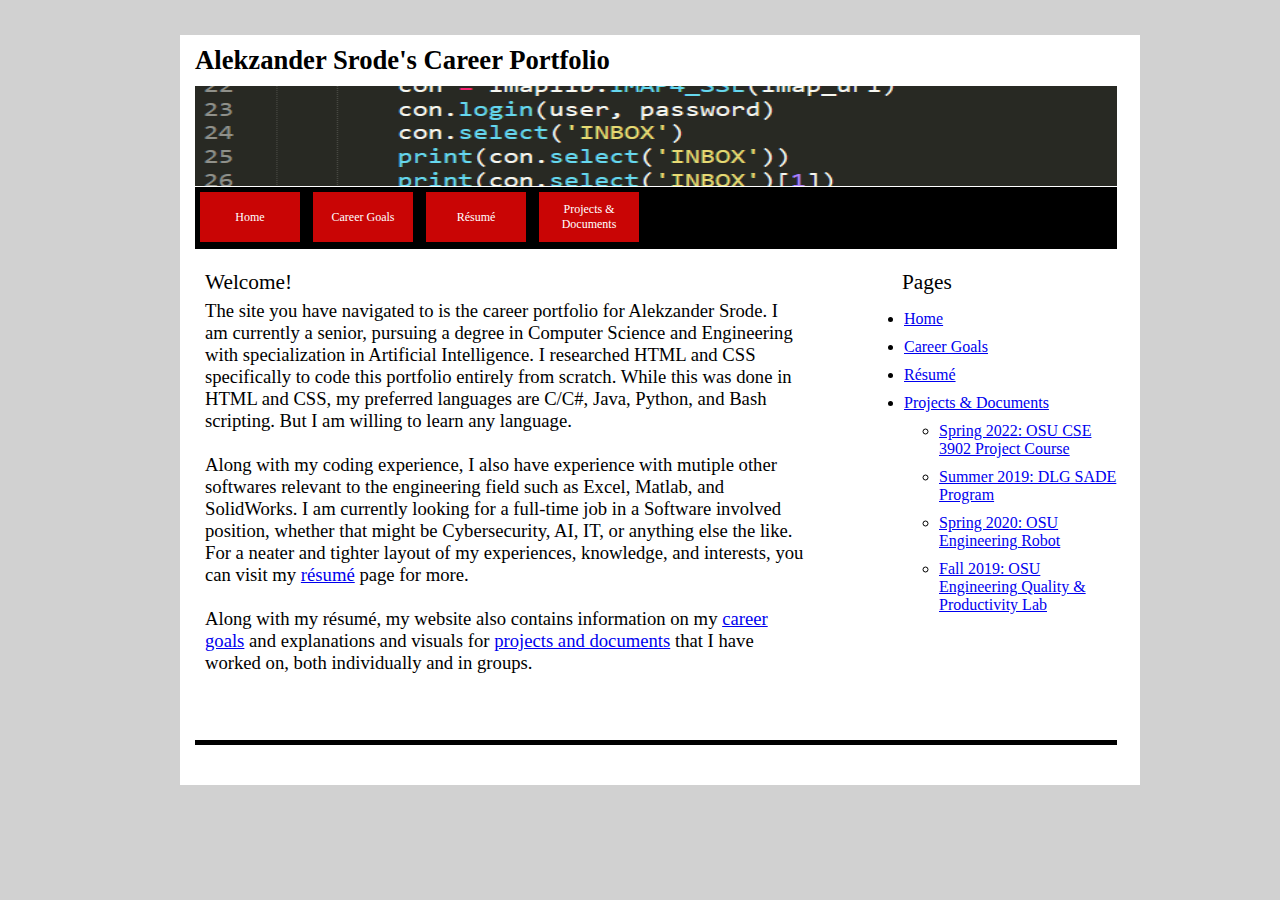
<file: index.html>
<!DOCTYPE html>
<html class="home">
	<head>
		<title>Alekzander Srode's Career Portfolio</title>
		<link rel="stylesheet" href="style.css" type="text/css">
	</head>
	<body class="main">
		<div class="squareMain">
			<div class="headingMain">
				<span class="title1">Alekzander Srode's Career Portfolio</span>
				<img src="images/codeHeader.png" width="100%" height="100" margin-bottom="0" position="inline-block">
				<div class="buttonBar">
					<div class="dropdown">
						<a href="index.html">
							<button class="dropbtn">Home</button>
						</a>
					</div>
					<div class="dropdown">
						<a href="career goals.html">
							<button class="dropbtn">Career Goals</button>
						</a>
					</div>
					<div class="dropdown">
						<a href="resume.html">
							<button class="dropbtn">Résumé</button>
						</a>
					</div>
					<div class="dropdown">
						<a href="projects and documents.html">
							<button class="dropbtn">Projects & Documents</button>
						</a>
						<div class="dropdown-content">
							<a href="project 4.html">Spring 2022: OSU CSE 3902 Project Course</a>
							<a href="project 1.html">Summer 2019: DLG SADE Program</a>
							<a href="project 2.html">Spring 2020: OSU Engineering Robot</a>
							<a href="project 3.html">Fall 2019: OSU Engineering Quality & Productivity Lab</a>
						</div>
					</div>
				</div>
				<div class="headerLeft">
					<span class="header1">
						Welcome!
					</span>
				</div>
				<div class="bodyLeft">
					<p class="bodyTextLeft">
						The site you have navigated to is the career portfolio for Alekzander Srode.
						I am currently a senior, pursuing a degree in Computer Science and Engineering with specialization in Artificial Intelligence.
						I researched HTML and CSS specifically to code this portfolio entirely from scratch.
						While this was done in HTML and CSS, my preferred languages are C/C#, Java, Python, and Bash scripting. But I am willing to learn any language.
						<br>
						<br>
						Along with my coding experience, I also have experience with mutiple other softwares relevant to the engineering field such as Excel, Matlab, and SolidWorks.
						I am currently looking for a full-time job in a Software involved position, whether that might be Cybersecurity, AI, IT, or anything else the like.
						For a neater and tighter layout of my experiences, knowledge, and interests, you can visit my <a href="resume.html">résumé</a> page for more.
						<br>
						<br>
						Along with my résumé, my website also contains information on my <a href="career goals.html">career goals</a> and explanations and visuals for <a href="projects and documents.html">projects and documents</a> that I have worked on, both individually and in groups.
					</p>
				</div>
				<div class="headerRight">
					<span class="header1">
						Pages
					</span>
				</div>
				<div class="bodyRight">
					<span class="bodyTextRight">
						<ul>
							<li><a href="index.html">Home</a></li>
							<li><a href="career goals.html">Career Goals</a></li>
							<li><a href="resume.html">Résumé</a></li>
							<li><a href="projects and documents.html">Projects & Documents</a>
								<ul class="second">
									<li><a href="project 4.html">Spring 2022: OSU CSE 3902 Project Course</a></li>
									<li><a href="project 1.html">Summer 2019: DLG SADE Program</a></li>
									<li><a href="project 2.html">Spring 2020: OSU Engineering Robot</a></li>
									<li><a href="project 3.html">Fall 2019: OSU Engineering Quality & Productivity Lab</a></li>
								</ul>
							</li>
						</ul>
					</span>
				</div>
				<div class="footerSplit">
				</div>
			</div>
		</div>
	</body>
</html>
</file>
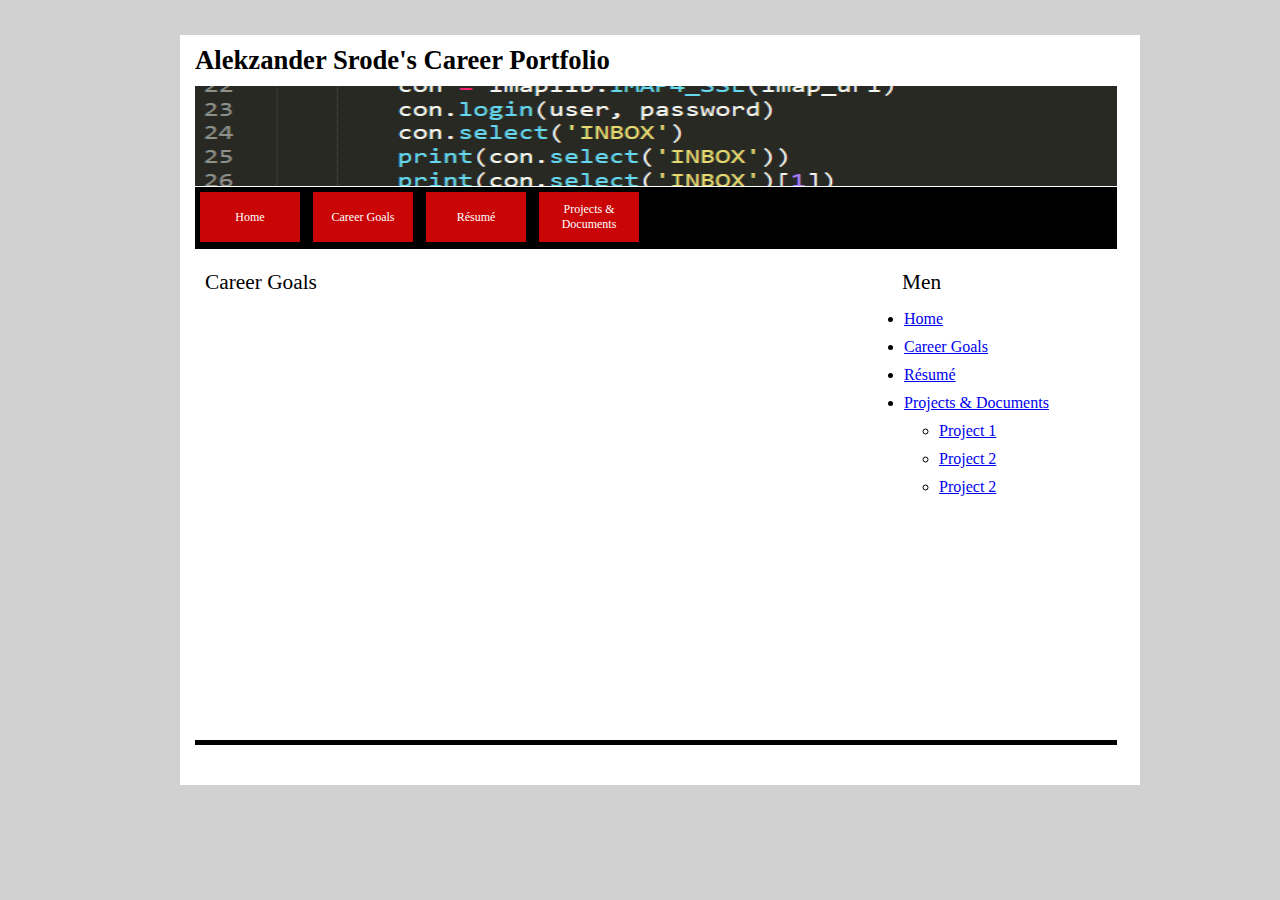
<file: career goals.htm>
<!DOCTYPE html>
<html class="home">
	<head>
		<title>Alekzander Srode's Career Portfolio</title>
		<link rel="stylesheet" href="style.css" type="text/css">
	</head>
	<body class="main">
		<div class="squareMain">
			<div class="headingMain">
				<span class="title1">Alekzander Srode's Career Portfolio</span>
				<img src="images/codeHeader.png" width="100%" height="100" margin-bottom="0" position="inline-block">
				<div class="buttonBar">
					<div class="dropdown">
						<a href="home.htm">
							<button class="dropbtn">Home</button>
						</a>
					</div>
					<div class="dropdown">
						<a href="career goals.htm">
							<button class="dropbtn">Career Goals</button>
						</a>
					</div>
					<div class="dropdown">
						<a href="resume.htm">
							<button class="dropbtn">Résumé</button>
						</a>
					</div>
					<div class="dropdown">
						<a href="projects and documents.htm">
							<button class="dropbtn">Projects & Documents</button>
						</a>
						<div class="dropdown-content">
							<a href="project 1.htm">Link 1</a>
							<a href="project 2.htm">Link 2</a>
							<a href="project 3.htm">Link 3</a>
						</div>
					</div>
				</div>
				<div class="headerLeft">
					<span class="header1">
						Career Goals
					</span>
				</div>
				<div class="bodyLeft">
					<p class="bodyTextLeft">
						
					</p>
				</div>
				<div class="headerRight">
					<span class="header1">
						Men
					</span>
				</div>
				<div class="bodyRight">
					<span class="bodyTextRight">
						<ul>
							<li><a href="home.htm">Home</a></li>
							<li><a href="career goals.htm">Career Goals</a></li>
							<li><a href="resume.htm">Résumé</a></li>
							<li><a href="projects and documents.htm">Projects & Documents</a>
								<ul class="second">
									<li><a href="project 1.htm">Project 1</a></li>
									<li><a href="project 2.htm">Project 2</a></li>
									<li><a href="project 2.htm">Project 2</a></li>
								</ul>
							</li>
						<ul>
					</span>
				</div>
				<div class="footerSplit">
				</div>
			</div>
		</div>
	</body>
</html>
</file>
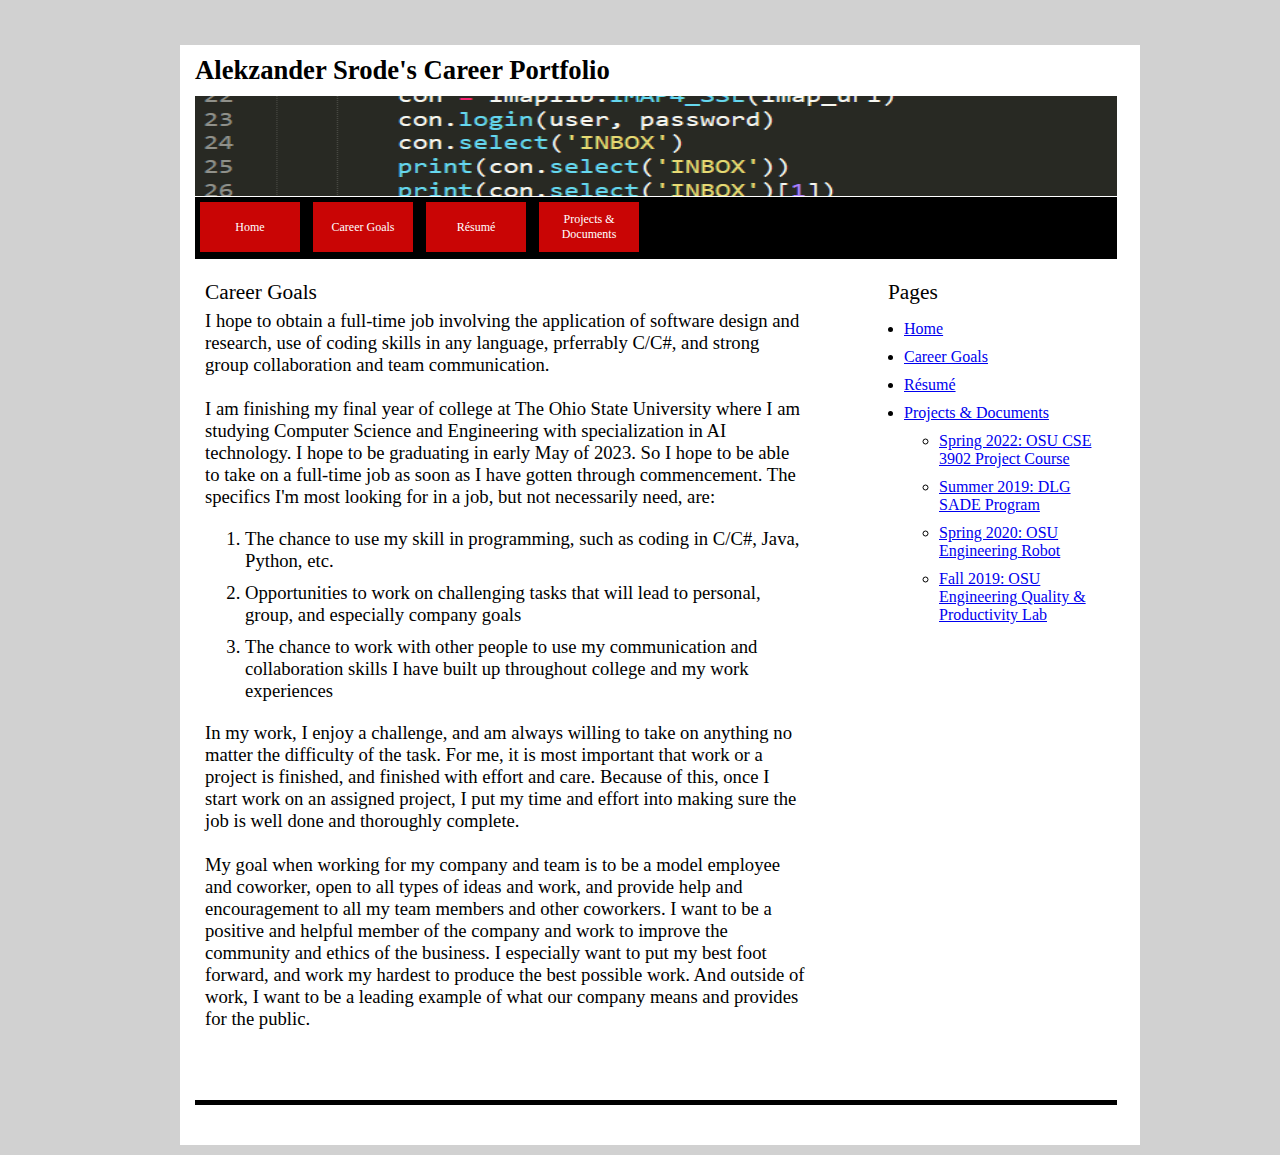
<file: career goals.html>
<!DOCTYPE html>
<html class="home">
	<head>
		<title>Alekzander Srode's Career Portfolio</title>
		<link rel="stylesheet" href="styleCareerGoals.css" type="text/css">
	</head>
	<body class="main">
		<div class="squareMain">
			<div class="headingMain">
				<span class="title1">Alekzander Srode's Career Portfolio</span>
				<img src="images/codeHeader.png" width="100%" height="100" margin-bottom="0" position="inline-block">
				<div class="buttonBar">
					<div class="dropdown">
						<a href="index.html">
							<button class="dropbtn">Home</button>
						</a>
					</div>
					<div class="dropdown">
						<a href="career goals.html">
							<button class="dropbtn">Career Goals</button>
						</a>
					</div>
					<div class="dropdown">
						<a href="resume.html">
							<button class="dropbtn">Résumé</button>
						</a>
					</div>
					<div class="dropdown">
						<a href="projects and documents.html">
							<button class="dropbtn">Projects & Documents</button>
						</a>
						<div class="dropdown-content">
							<a href="project 4.html">Spring 2022: OSU CSE 3902 Project Course</a>
							<a href="project 1.html">Summer 2019: DLG SADE Program</a>
							<a href="project 2.html">Spring 2020: OSU Engineering Robot</a>
							<a href="project 3.html">Fall 2019: OSU Engineering Quality & Productivity Lab</a>
						</div>
					</div>
				</div>
				<div class="headerLeft">
					<span class="header1">
						Career Goals
					</span>
				</div>
				<div class="bodyLeft">
					<span class="bodyTextLeft">
						I hope to obtain a full-time job involving the application of software design and research, use of coding skills in any language, prferrably C/C#,
						and strong group collaboration and team communication.
						<br>
						<br>
						I am finishing my final year of college at The Ohio State University where I am studying Computer Science and Engineering with specialization in AI technology.
						I hope to be graduating in early May of 2023. So I hope to be able to take on a full-time job as soon as I have gotten through commencement. 
						The specifics I'm most looking for in a job, but not necessarily need, are:
						<ol type="1">
							<li>The chance to use my skill in programming, such as coding in C/C#, Java, Python, etc.</li>
							<li>Opportunities to work on challenging tasks that will lead to personal, group, and especially company goals</li>
							<li>The chance to work with other people to use my communication and collaboration skills I have built up throughout college and my work experiences</li>
						</ol>
						In my work, I enjoy a challenge, and am always willing to take on anything no matter the difficulty of the task.
						For me, it is most important that work or a project is finished, and finished with effort and care. Because of this,
						once I start work on an assigned project, I put my time and effort into making sure the job is well done and thoroughly complete.
						<br>
						<br>
						My goal when working for my company and team is to be a model employee and coworker, open to all types of ideas and work, and provide help and encouragement to all my team members and other coworkers.
						I want to be a positive and helpful member of the company and work to improve the community and ethics of the business. I especially want to put my best foot forward,
						and work my hardest to produce the best possible work. And outside of work, I want to be a leading example of what our company means
						and provides for the public.
					</span>
				</div>
				<div class="headerRight">
					<span class="header1">
						Pages
					</span>
				</div>
				<div class="bodyRight">
					<span class="bodyTextRight">
						<ul>
							<li><a href="index.html">Home</a></li>
							<li><a href="career goals.html">Career Goals</a></li>
							<li><a href="resume.html">Résumé</a></li>
							<li><a href="projects and documents.html">Projects & Documents</a>
								<ul class="second">
									<li><a href="project 4.html">Spring 2022: OSU CSE 3902 Project Course</a></li>
									<li><a href="project 1.html">Summer 2019: DLG SADE Program</a></li>
									<li><a href="project 2.html">Spring 2020: OSU Engineering Robot</a></li>
									<li><a href="project 3.html">Fall 2019: OSU Engineering Quality & Productivity Lab</a></li>
								</ul>
							</li>
						<ul>
					</span>
				</div>
				<div class="footerSplit">
				</div>
			</div>
		</div>
	</body>
</html>
</file>
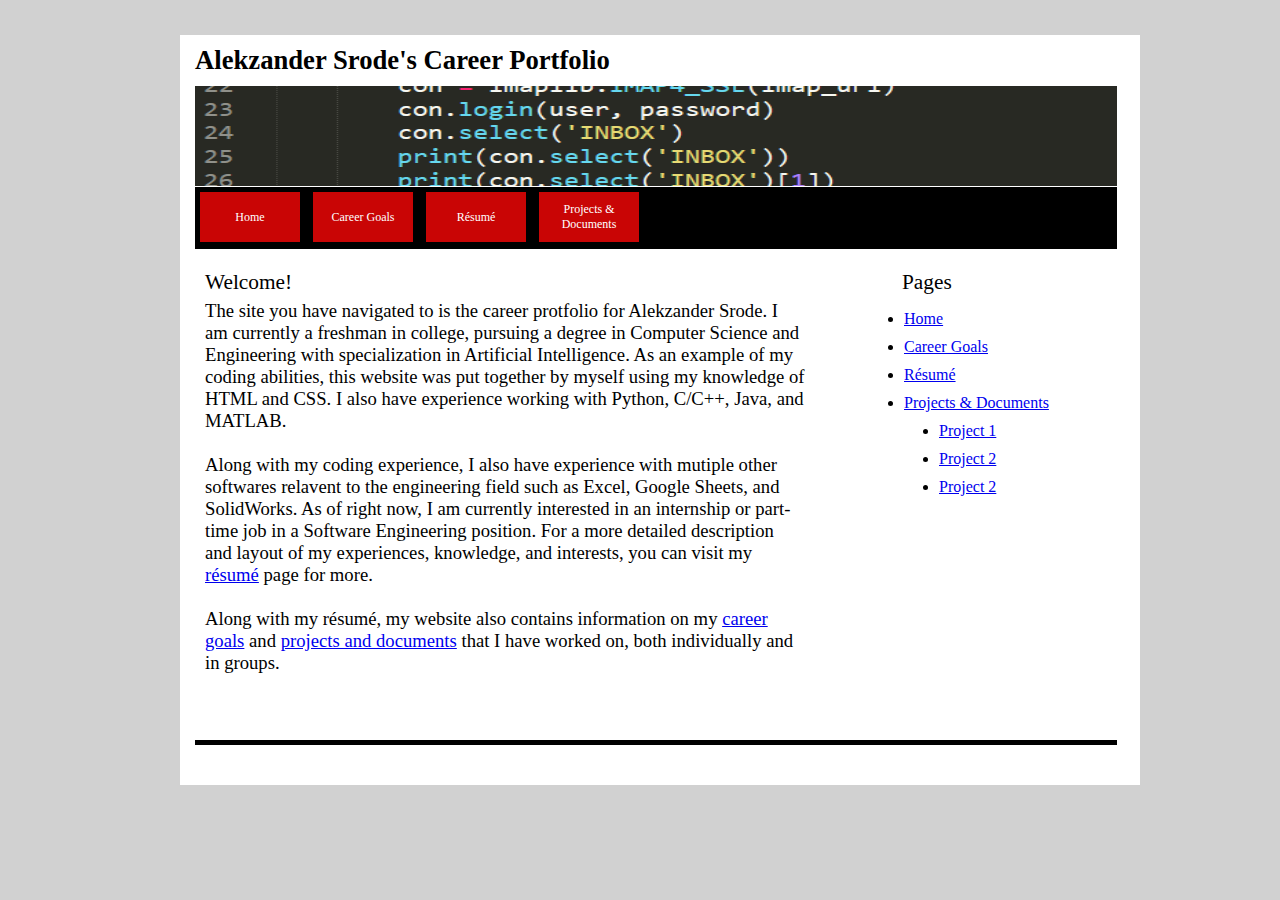
<file: home.htm>
<!DOCTYPE html>
<html class="home">
	<head>
		<title>Alekzander Srode's Career Portfolio</title>
		<link rel="stylesheet" href="style.css" type="text/css">
	</head>
	<body class="main">
		<div class="squareMain">
			<div class="headingMain">
				<span class="title1">Alekzander Srode's Career Portfolio</span>
				<img src="images/codeHeader.png" width="100%" height="100" margin-bottom="0" position="inline-block">
				<div class="buttonBar">
					<div class="dropdown">
						<a href="home.htm">
							<button class="dropbtn">Home</button>
						</a>
					</div>
					<div class="dropdown">
						<a href="career goals.htm">
							<button class="dropbtn">Career Goals</button>
						</a>
					</div>
					<div class="dropdown">
						<a href="resume.htm">
							<button class="dropbtn">Résumé</button>
						</a>
					</div>
					<div class="dropdown">
						<a href="projects and documents.htm">
							<button class="dropbtn">Projects & Documents</button>
						</a>
						<div class="dropdown-content">
							<a href="project 1.htm">Link 1</a>
							<a href="project 2.htm">Link 2</a>
							<a href="project 3.htm">Link 3</a>
						</div>
					</div>
				</div>
				<div class="headerLeft">
					<span class="header1">
						Welcome!
					</span>
				</div>
				<div class="bodyLeft">
					<p class="bodyTextLeft">
						The site you have navigated to is the career protfolio for Alekzander Srode.
						I am currently a freshman in college, pursuing a degree in Computer Science and Engineering with specialization in Artificial Intelligence.
						As an example of my coding abilities, this website was put together by myself using my knowledge of HTML and CSS.
						I also have experience working with Python, C/C++, Java, and MATLAB.
						<br>
						<br>
						Along with my coding experience, I also have experience with mutiple other softwares relavent to the engineering field such as Excel, Google Sheets, and SolidWorks.
						As of right now, I am currently interested in an internship or part-time job in a Software Engineering position.
						For a more detailed description and layout of my experiences, knowledge, and interests, you can visit my <a href="resume.htm">résumé</a> page for more.
						<br>
						<br>
						Along with my résumé, my website also contains information on my <a href="career goals.htm">career goals</a> and <a href="projects and documents.htm">projects and documents</a> that I have worked on, both individually and in groups.
					</p>
				</div>
				<div class="headerRight">
					<span class="header1">
						Pages
					</span>
				</div>
				<div class="bodyRight">
					<span class="bodyTextRight"
						<ul>
							<li><a href="home.htm">Home</a></li>
							<li><a href="career goals.htm">Career Goals</a></li>
							<li><a href="resume.htm">Résumé</a></li>
							<li><a href="projects and documents.htm">Projects & Documents</a>
								<ul class="second">
									<li><a href="project 1.htm">Project 1</a></li>
									<li><a href="project 2.htm">Project 2</a></li>
									<li><a href="project 2.htm">Project 2</a></li>
								</ul>
							</li>
						</ul>
					</span>
				</div>
				<div class="footerSplit">
				</div>
			</div>
		</div>
	</body>
</html>
</file>
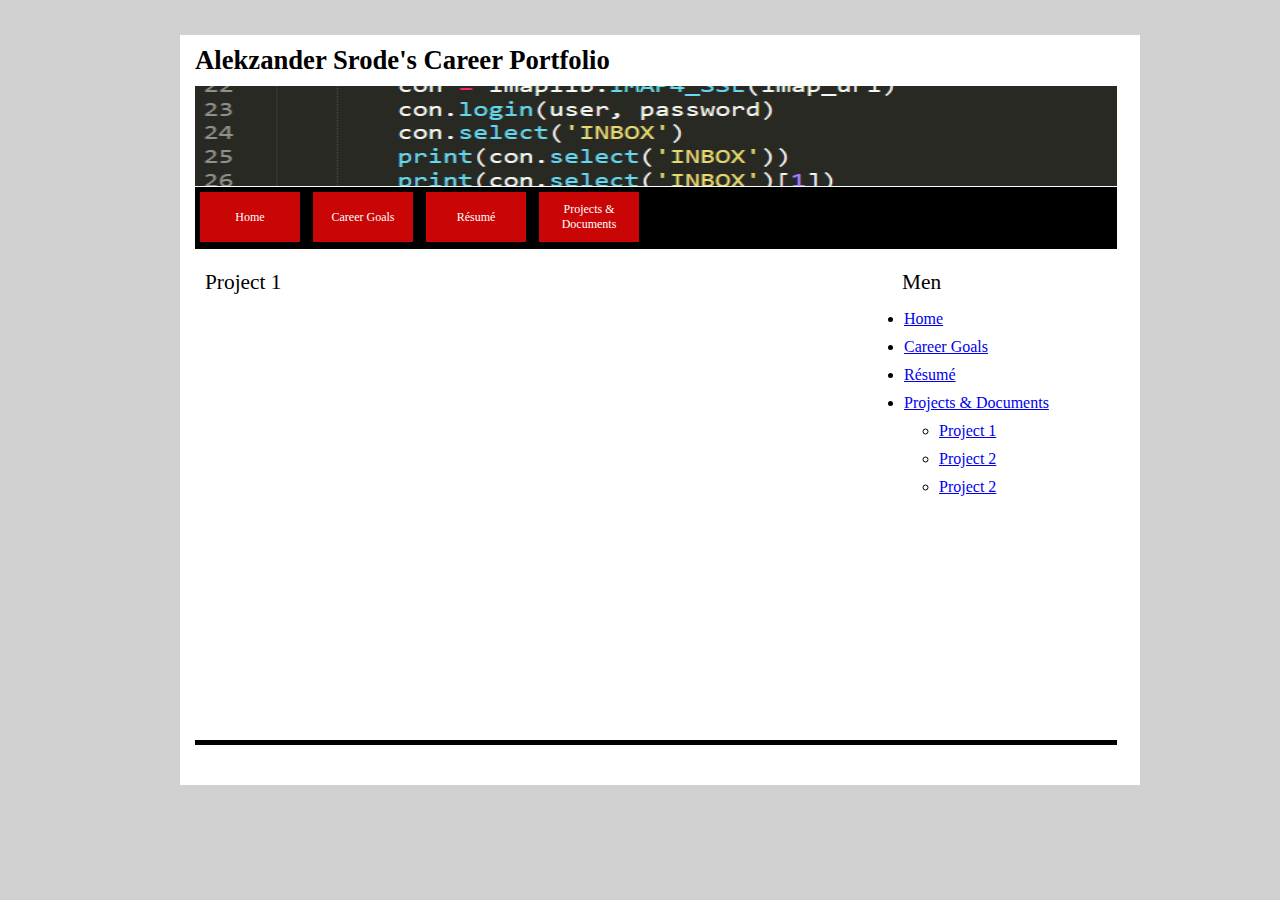
<file: project 1.htm>
<!DOCTYPE html>
<html class="home">
	<head>
		<title>Alekzander Srode's Career Portfolio</title>
		<link rel="stylesheet" href="style.css" type="text/css">
	</head>
	<body class="main">
		<div class="squareMain">
			<div class="headingMain">
				<span class="title1">Alekzander Srode's Career Portfolio</span>
				<img src="images/codeHeader.png" width="100%" height="100" margin-bottom="0" position="inline-block">
				<div class="buttonBar">
					<div class="dropdown">
						<a href="home.htm">
							<button class="dropbtn">Home</button>
						</a>
					</div>
					<div class="dropdown">
						<a href="career goals.htm">
							<button class="dropbtn">Career Goals</button>
						</a>
					</div>
					<div class="dropdown">
						<a href="resume.htm">
							<button class="dropbtn">Résumé</button>
						</a>
					</div>
					<div class="dropdown">
						<a href="projects and documents.htm">
							<button class="dropbtn">Projects & Documents</button>
						</a>
						<div class="dropdown-content">
							<a href="project 1.htm">Link 1</a>
							<a href="project 2.htm">Link 2</a>
							<a href="project 3.htm">Link 3</a>
						</div>
					</div>
				</div>
				<div class="headerLeft">
					<span class="header1">
						Project 1
					</span>
				</div>
				<div class="bodyLeft">
					<p class="bodyTextLeft">
						
					</p>
				</div>
				<div class="headerRight">
					<span class="header1">
						Men
					</span>
				</div>
				<div class="bodyRight">
					<span class="bodyTextRight">
						<ul>
							<li><a href="home.htm">Home</a></li>
							<li><a href="career goals.htm">Career Goals</a></li>
							<li><a href="resume.htm">Résumé</a></li>
							<li><a href="projects and documents.htm">Projects & Documents</a>
								<ul class="second">
									<li><a href="project 1.htm">Project 1</a></li>
									<li><a href="project 2.htm">Project 2</a></li>
									<li><a href="project 2.htm">Project 2</a></li>
								</ul>
							</li>
						<ul>
					</span>
				</div>
				<div class="footerSplit">
				</div>
			</div>
		</div>
	</body>
</html>
</file>
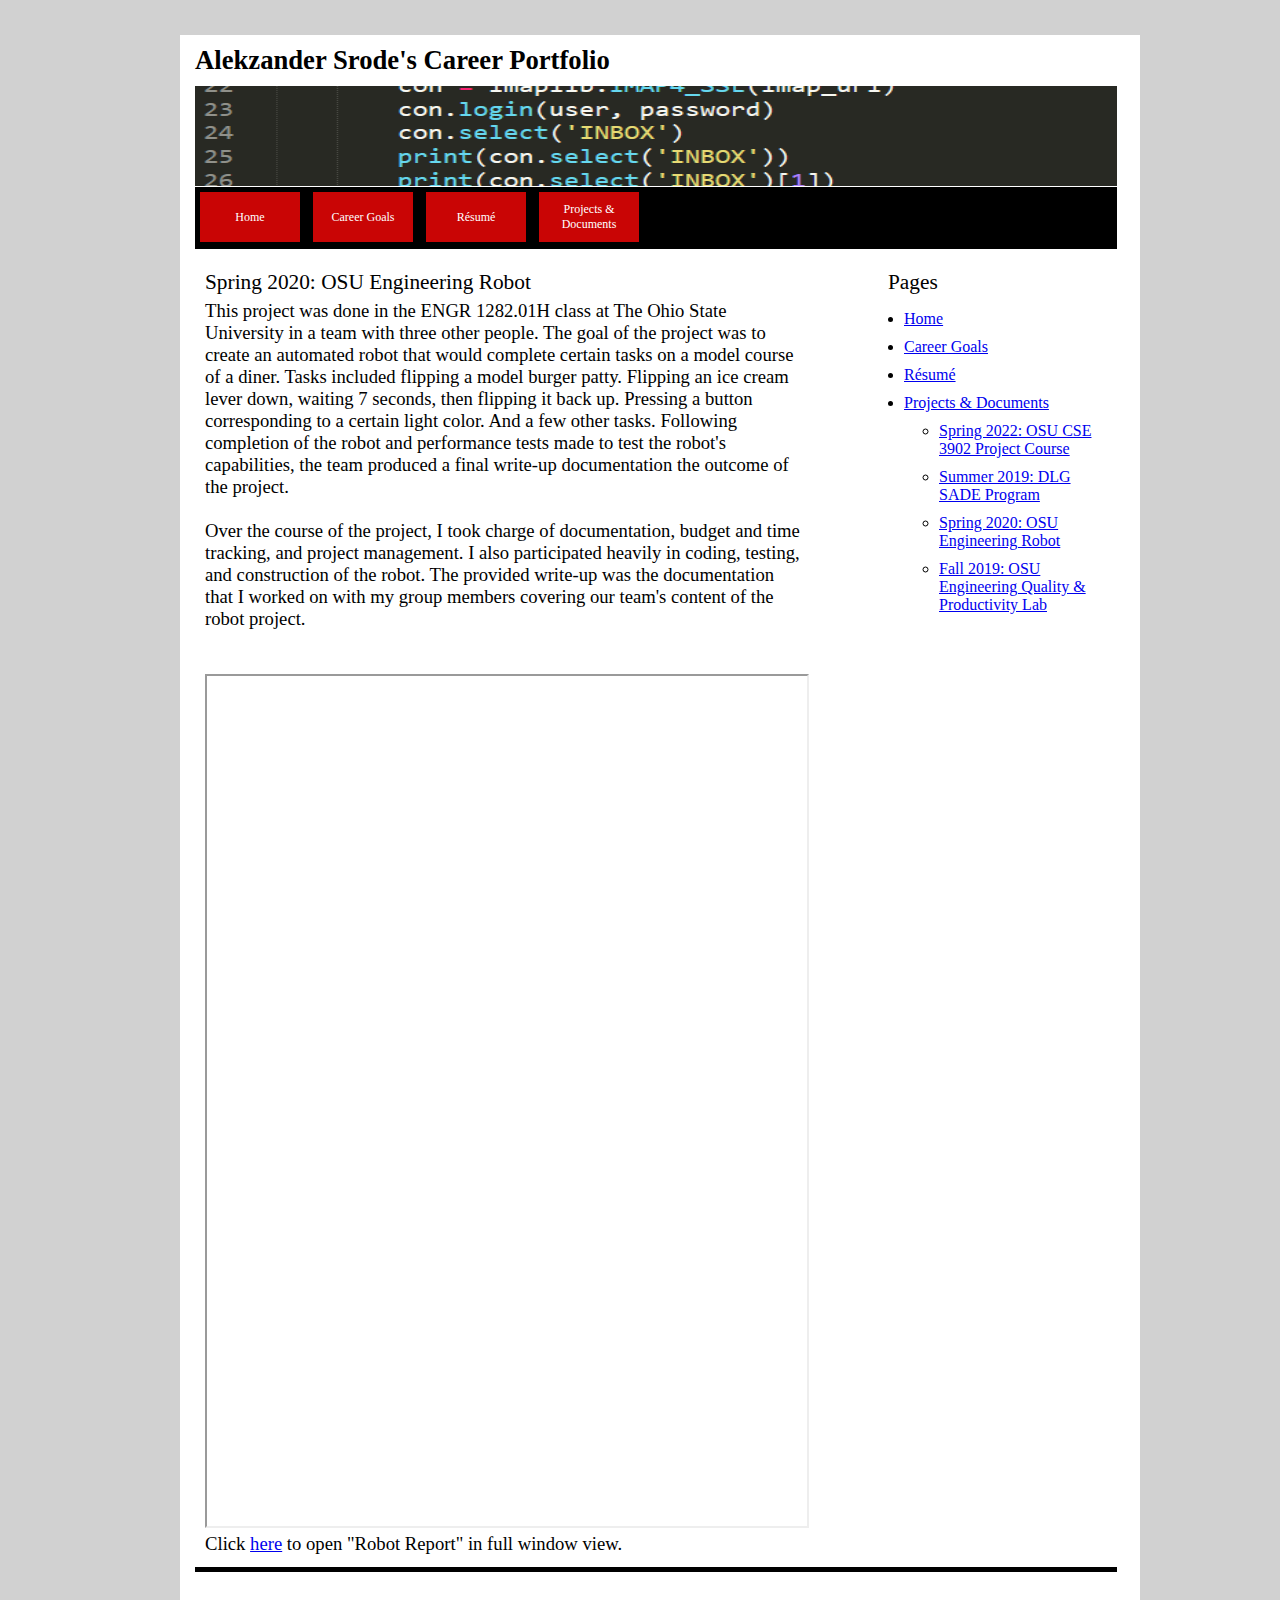
<file: project 2.html>
<!DOCTYPE html>
<html class="home">
	<head>
		<title>Alekzander Srode's Career Portfolio</title>
		<link rel="stylesheet" href="styleProject2.css" type="text/css">
	</head>
	<body class="main">
		<div class="squareMain">
			<div class="headingMain">
				<span class="title1">Alekzander Srode's Career Portfolio</span>
				<img src="images/codeHeader.png" width="100%" height="100" margin-bottom="0" position="inline-block">
				<div class="buttonBar">
					<div class="dropdown">
						<a href="index.html">
							<button class="dropbtn">Home</button>
						</a>
					</div>
					<div class="dropdown">
						<a href="career goals.html">
							<button class="dropbtn">Career Goals</button>
						</a>
					</div>
					<div class="dropdown">
						<a href="resume.html">
							<button class="dropbtn">Résumé</button>
						</a>
					</div>
					<div class="dropdown">
						<a href="projects and documents.html">
							<button class="dropbtn">Projects & Documents</button>
						</a>
						<div class="dropdown-content">
							<a href="project 4.html">Spring 2022: OSU CSE 3902 Project Course</a>
							<a href="project 1.html">Summer 2019: DLG SADE Program</a>
							<a href="project 2.html">Spring 2020: OSU Engineering Robot</a>
							<a href="project 3.html">Fall 2019: OSU Engineering Quality & Productivity Lab</a>
						</div>
					</div>
				</div>
				<div class="headerLeft">
					<span class="header1">
						Spring 2020: OSU Engineering Robot
					</span>
				</div>
				<div class="bodyLeft">
					<p class="bodyTextLeft">
						This project was done in the ENGR 1282.01H class at The Ohio State University in a team with three other people.
						The goal of the project was to create an automated robot that would complete certain tasks on a model course of a
						diner. Tasks included flipping a model burger patty. Flipping an ice cream lever down, waiting 7 seconds, then
						flipping it back up. Pressing a button corresponding to a certain light color. And a few other tasks. Following
						completion of the robot and performance tests made to test the robot's capabilities, the team produced a final
						write-up documentation the outcome of the project.
						<br>
						<br>
						Over the course of the project, I took charge of documentation, budget and time tracking, and project management.
						I also participated heavily in coding, testing, and construction of the robot. The provided write-up was the
						documentation that I worked on with my group members covering our team's content of the robot project.
						<br>
						<br>
						<br>
						<iframe src="pdfs/Robot Report.pdf" width="600px" height="850px">
							This browser does not support PDFs. Please download the PDF to view it: <a href="pdfs/resume.pdf">Download PDF</a>.
						</iframe>
						<br>
						Click <a href="pdfs/Robot Report.pdf">here</a> to open "Robot Report" in full window view.
					</p>
				</div>
				<div class="headerRight">
					<span class="header1">
						Pages
					</span>
				</div>
				<div class="bodyRight">
					<span class="bodyTextRight">
						<ul>
							<li><a href="index.html">Home</a></li>
							<li><a href="career goals.html">Career Goals</a></li>
							<li><a href="resume.html">Résumé</a></li>
							<li><a href="projects and documents.html">Projects & Documents</a>
								<ul class="second">
									<li><a href="project 4.html">Spring 2022: OSU CSE 3902 Project Course</a></li>
									<li><a href="project 1.html">Summer 2019: DLG SADE Program</a></li>
									<li><a href="project 2.html">Spring 2020: OSU Engineering Robot</a></li>
									<li><a href="project 3.html">Fall 2019: OSU Engineering Quality & Productivity Lab</a></li>
								</ul>
							</li>
						<ul>
					</span>
				</div>
				<div class="footerSplit">
				</div>
			</div>
		</div>
	</body>
</html>
</file>
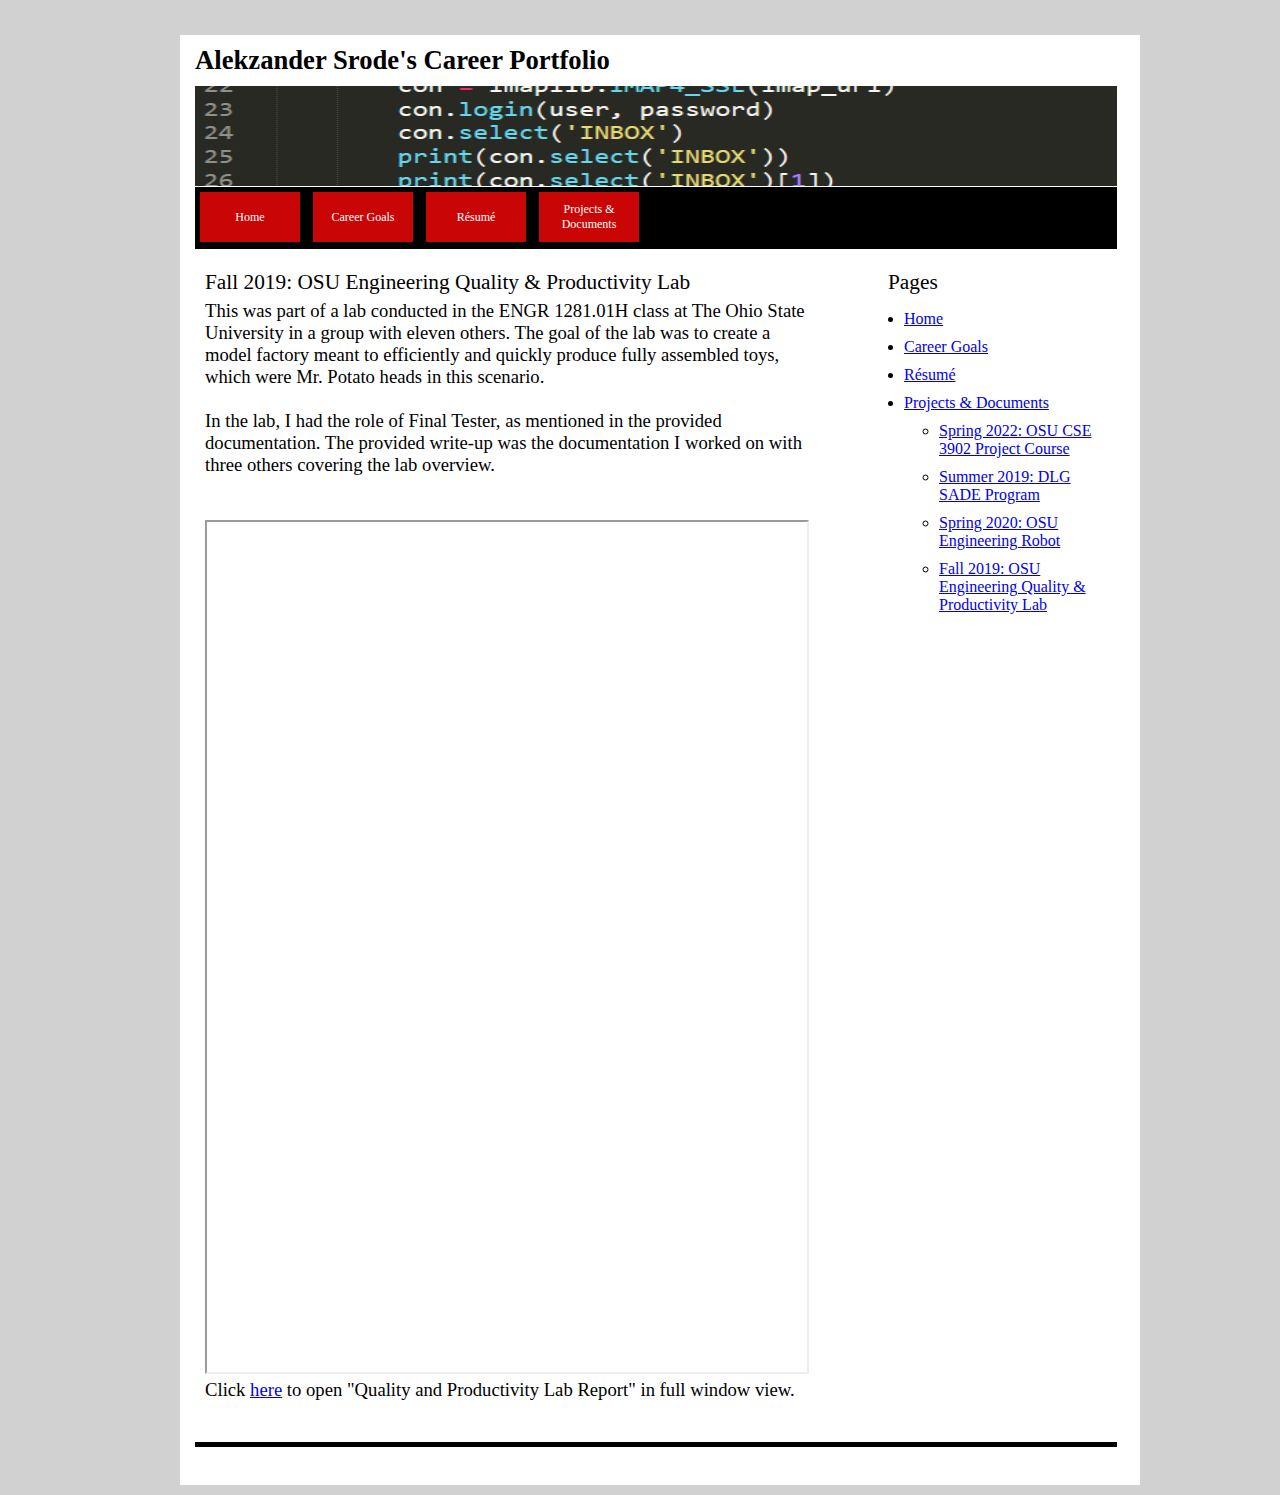
<file: project 3.html>
<!DOCTYPE html>
<html class="home">
	<head>
		<title>Alekzander Srode's Career Portfolio</title>
		<link rel="stylesheet" href="styleProject3.css" type="text/css">
	</head>
	<body class="main">
		<div class="squareMain">
			<div class="headingMain">
				<span class="title1">Alekzander Srode's Career Portfolio</span>
				<img src="images/codeHeader.png" width="100%" height="100" margin-bottom="0" position="inline-block">
				<div class="buttonBar">
					<div class="dropdown">
						<a href="index.html">
							<button class="dropbtn">Home</button>
						</a>
					</div>
					<div class="dropdown">
						<a href="career goals.html">
							<button class="dropbtn">Career Goals</button>
						</a>
					</div>
					<div class="dropdown">
						<a href="resume.html">
							<button class="dropbtn">Résumé</button>
						</a>
					</div>
					<div class="dropdown">
						<a href="projects and documents.html">
							<button class="dropbtn">Projects & Documents</button>
						</a>
						<div class="dropdown-content">
							<a href="project 4.html">Spring 2022: OSU CSE 3902 Project Course</a>
							<a href="project 1.html">Summer 2019: DLG SADE Program</a>
							<a href="project 2.html">Spring 2020: OSU Engineering Robot</a>
							<a href="project 3.html">Fall 2019: OSU Engineering Quality & Productivity Lab</a>
						</div>
					</div>
				</div>
				<div class="headerLeft">
					<span class="header1">
						Fall 2019: OSU Engineering Quality & Productivity Lab
					</span>
				</div>
				<div class="bodyLeft">
					<p class="bodyTextLeft">
						This was part of a lab conducted in the ENGR 1281.01H class at The Ohio State University in a group with eleven others.
						The goal of the lab was to create a model factory meant to efficiently and quickly produce fully assembled toys, which
						were Mr. Potato heads in this scenario.
						<br>
						<br>
						In the lab, I had the role of Final Tester, as mentioned in the provided documentation. The provided write-up was the
						documentation I worked on with three others covering the lab overview.
						<br>
						<br>
						<br>
						<iframe src="pdfs/Quality and Productivity Lab Report.pdf" width="600px" height="850px">
							This browser does not support PDFs. Please download the PDF to view it: <a href="pdfs/resume.pdf">Download PDF</a>.
						</iframe>
						<br>
						Click <a href="pdfs/Quality and Productivity Lab Report.pdf">here</a> to open "Quality and Productivity Lab Report" in full window view.
					</p>
				</div>
				<div class="headerRight">
					<span class="header1">
						Pages
					</span>
				</div>
				<div class="bodyRight">
					<span class="bodyTextRight">
						<ul>
							<li><a href="index.html">Home</a></li>
							<li><a href="career goals.html">Career Goals</a></li>
							<li><a href="resume.html">Résumé</a></li>
							<li><a href="projects and documents.html">Projects & Documents</a>
								<ul class="second">
									<li><a href="project 4.html">Spring 2022: OSU CSE 3902 Project Course</a></li>
									<li><a href="project 1.html">Summer 2019: DLG SADE Program</a></li>
									<li><a href="project 2.html">Spring 2020: OSU Engineering Robot</a></li>
									<li><a href="project 3.html">Fall 2019: OSU Engineering Quality & Productivity Lab</a></li>
								</ul>
							</li>
						<ul>
					</span>
				</div>
				<div class="footerSplit">
				</div>
			</div>
		</div>
	</body>
</html>
</file>
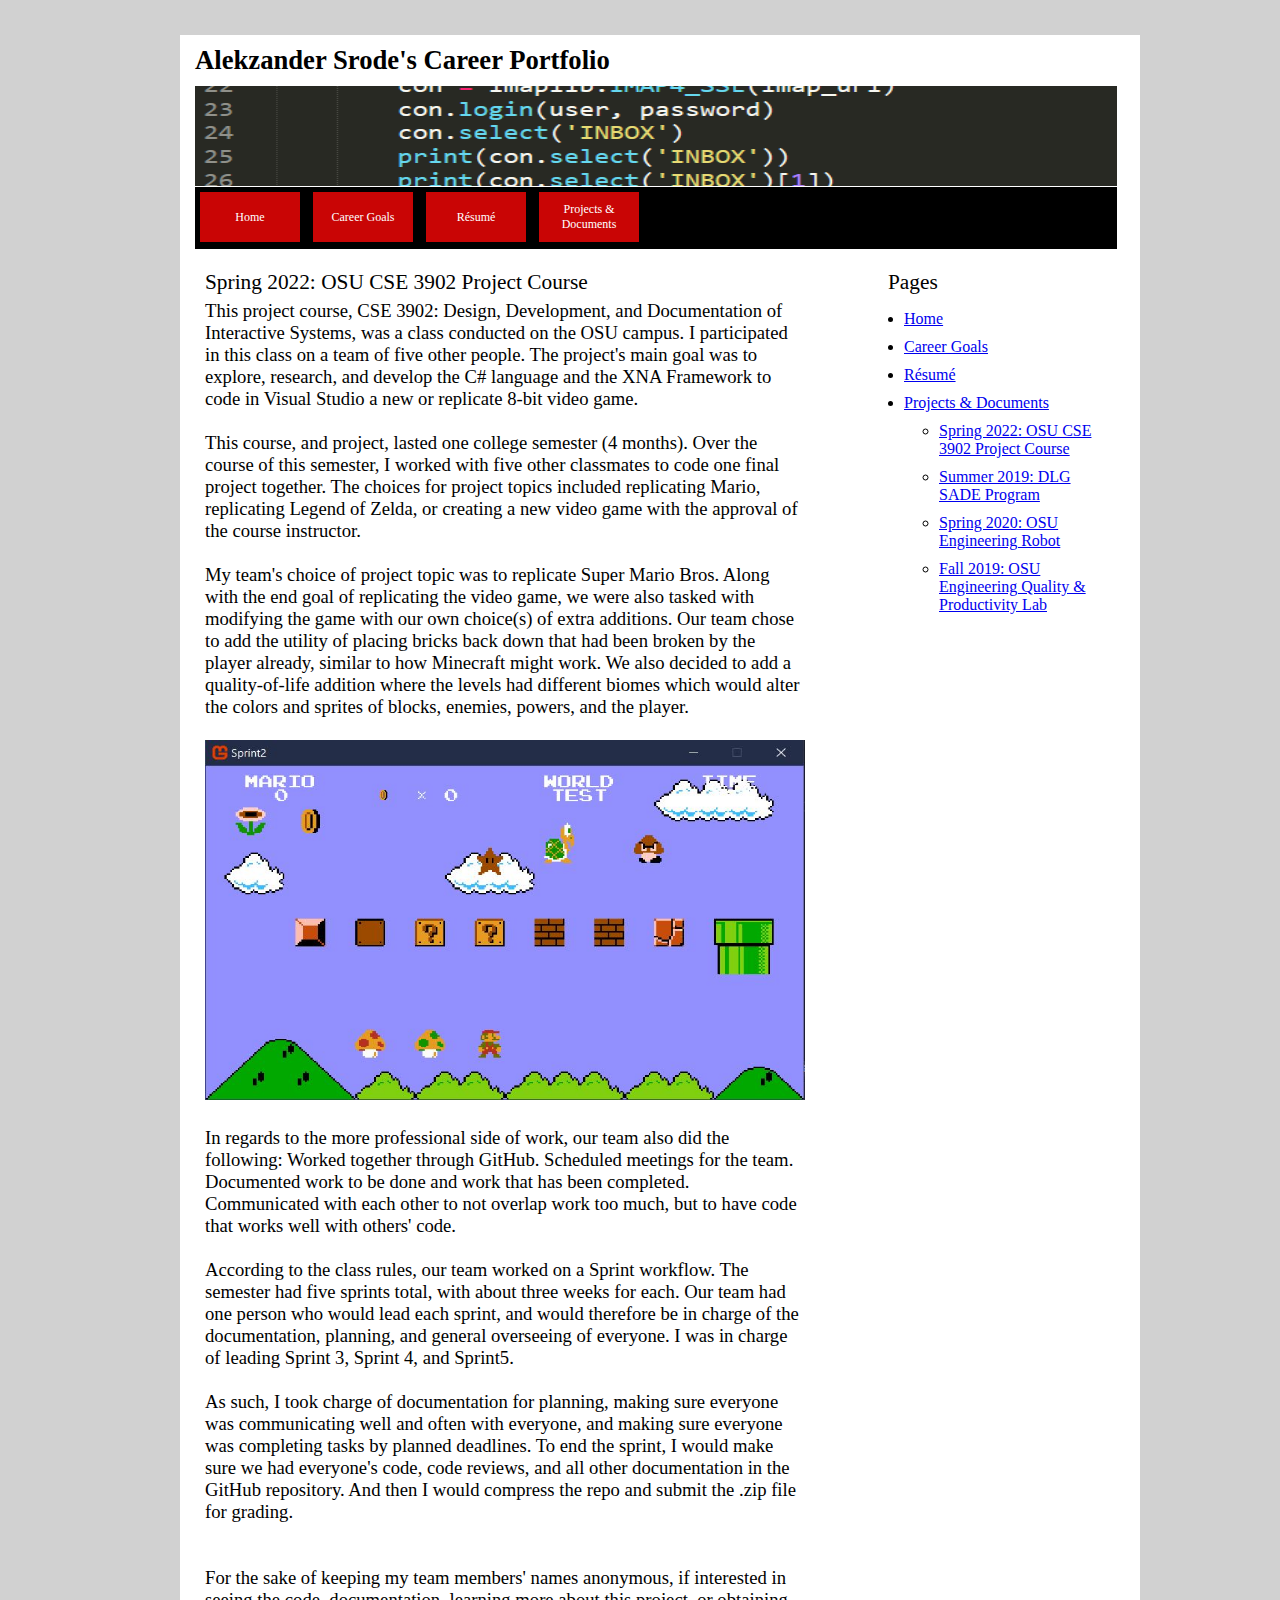
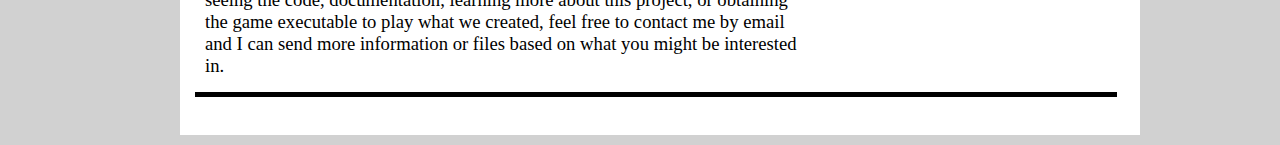
<file: project 4.html>
<!DOCTYPE html>
<html class="home">
	<head>
		<title>Alekzander Srode's Career Portfolio</title>
		<link rel="stylesheet" href="styleProject4.css" type="text/css">
	</head>
	<body class="main">
		<div class="squareMain">
			<div class="headingMain">
				<span class="title1">Alekzander Srode's Career Portfolio</span>
				<img src="images/codeHeader.png" width="100%" height="100" margin-bottom="0" position="inline-block">
				<div class="buttonBar">
					<div class="dropdown">
						<a href="index.html">
							<button class="dropbtn">Home</button>
						</a>
					</div>
					<div class="dropdown">
						<a href="career goals.html">
							<button class="dropbtn">Career Goals</button>
						</a>
					</div>
					<div class="dropdown">
						<a href="resume.html">
							<button class="dropbtn">Résumé</button>
						</a>
					</div>
					<div class="dropdown">
						<a href="projects and documents.html">
							<button class="dropbtn">Projects & Documents</button>
						</a>
						<div class="dropdown-content">
							<a href="project 4.html">Spring 2022: OSU CSE 3902 Project Course</a>
							<a href="project 1.html">Summer 2019: DLG SADE Program</a>
							<a href="project 2.html">Spring 2020: OSU Engineering Robot</a>
							<a href="project 3.html">Fall 2019: OSU Engineering Quality & Productivity Lab</a>
						</div>
					</div>
				</div>
				<div class="headerLeft">
					<span class="header1">
						Spring 2022: OSU CSE 3902 Project Course
					</span>
				</div>
				<div class="bodyLeft">
					<p class="bodyTextLeft">
						This project course, CSE 3902: Design, Development, and Documentation of Interactive Systems, was a class conducted on the OSU campus.
						I participated in this class on a team of five other people. The project's main goal was to explore, research,
						and develop the C# language and the XNA Framework to code in Visual Studio a new or replicate 8-bit video game.
						<br>
						<br>
						This course, and project, lasted one college semester (4 months). Over the course of this semester, I worked with five other
						classmates to code one final project together. The choices for project topics included replicating Mario, replicating Legend
						of Zelda, or creating a new video game with the approval of the course instructor.
						<br>
						<br>
						My team's choice of project topic was to replicate Super Mario Bros. Along with the end goal of replicating the video game,
						we were also tasked with modifying the game with our own choice(s) of extra additions. Our team chose to add the utility of placing
						bricks back down that had been broken by the player already, similar to how Minecraft might work. We also decided to add a
						quality-of-life addition where the levels had different biomes which would alter the colors and sprites of blocks, enemies, powers, and the player.
						<br>
						<br>
						<img src="images/CSE 3902 Project Snap.jpg" width="100%" height="360" margin-bottom="0" position="inline-block">
						<br>
						<br>
						In regards to the more professional side of work, our team also did the following: Worked together through GitHub. Scheduled meetings for the team.
						Documented work to be done and work that has been completed. Communicated with each other to not overlap work too much, but to have code that works well with others' code.
						<br>
						<br>
						According to the class rules, our team worked on a Sprint workflow. The semester had five sprints total, with about three weeks for each.
						Our team had one person who would lead each sprint, and would therefore be in charge of the documentation, planning, and general overseeing
						of everyone. I was in charge of leading Sprint 3, Sprint 4, and Sprint5.
						<br>
						<br>
						As such, I took charge of documentation for planning, making sure everyone
						was communicating well and often with everyone, and making sure everyone was completing tasks by planned deadlines. To end the sprint, I would make sure
						we had everyone's code, code reviews, and all other documentation in the GitHub repository. And then I would compress the repo and submit the .zip file
						for grading.
						<br>
						<br>
						<br>
						For the sake of keeping my team members' names anonymous, if interested in seeing the code, documentation, learning more about this project, or obtaining the game executable
						to play what we created, feel free to contact me by email and I can send more information or files based on what you might be interested in.
					</p>
				</div>
				<div class="headerRight">
					<span class="header1">
						Pages
					</span>
				</div>
				<div class="bodyRight">
					<span class="bodyTextRight">
						<ul>
							<li><a href="index.html">Home</a></li>
							<li><a href="career goals.html">Career Goals</a></li>
							<li><a href="resume.html">Résumé</a></li>
							<li><a href="projects and documents.html">Projects & Documents</a>
								<ul class="second">
									<li><a href="project 4.html">Spring 2022: OSU CSE 3902 Project Course</a></li>
									<li><a href="project 1.html">Summer 2019: DLG SADE Program</a></li>
									<li><a href="project 2.html">Spring 2020: OSU Engineering Robot</a></li>
									<li><a href="project 3.html">Fall 2019: OSU Engineering Quality & Productivity Lab</a></li>
								</ul>
							</li>
						<ul>
					</span>
				</div>
				<div class="footerSplit">
				</div>
			</div>
		</div>
	</body>
</html>
</file>
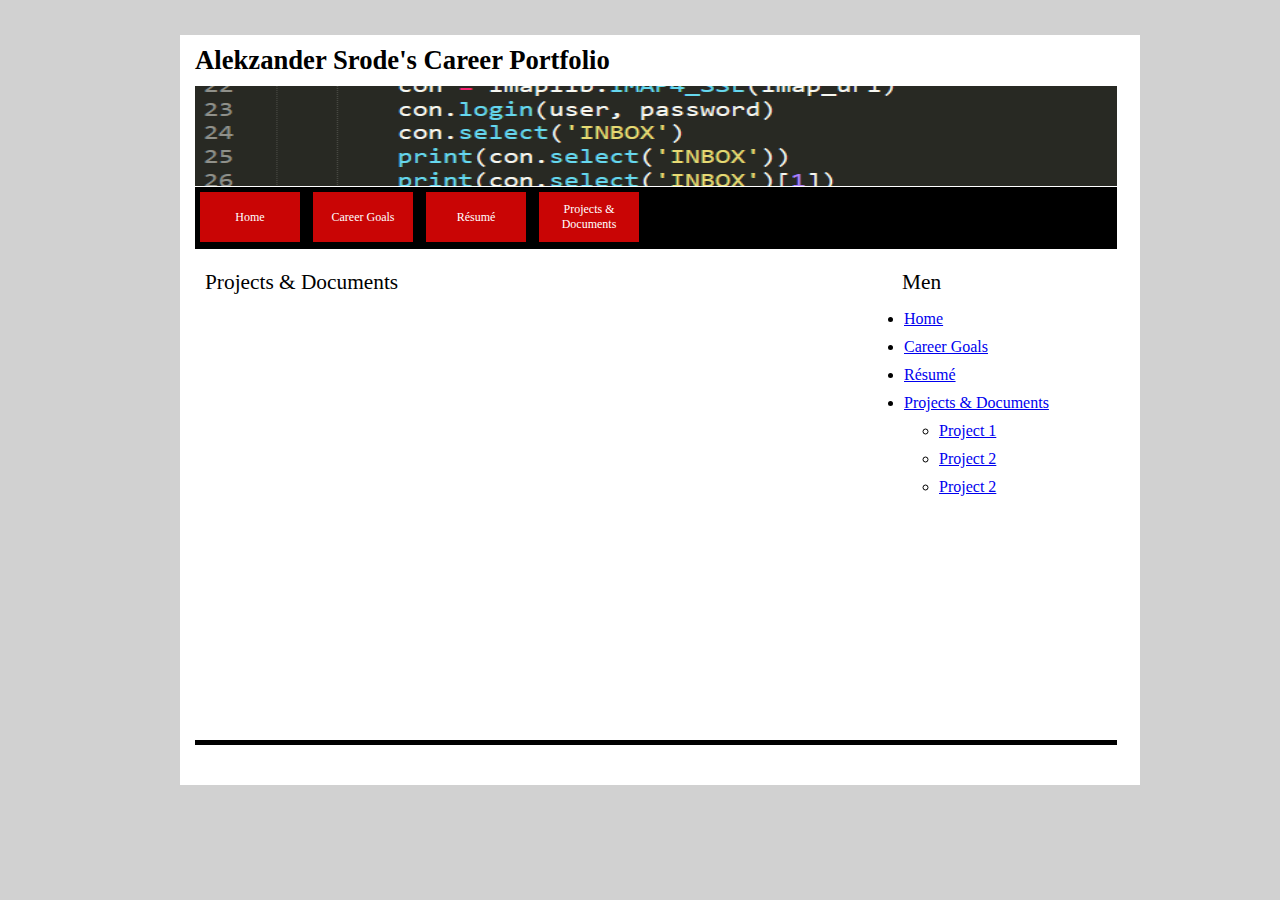
<file: projects and documents.htm>
<!DOCTYPE html>
<html class="home">
	<head>
		<title>Alekzander Srode's Career Portfolio</title>
		<link rel="stylesheet" href="style.css" type="text/css">
	</head>
	<body class="main">
		<div class="squareMain">
			<div class="headingMain">
				<span class="title1">Alekzander Srode's Career Portfolio</span>
				<img src="images/codeHeader.png" width="100%" height="100" margin-bottom="0" position="inline-block">
				<div class="buttonBar">
					<div class="dropdown">
						<a href="home.htm">
							<button class="dropbtn">Home</button>
						</a>
					</div>
					<div class="dropdown">
						<a href="career goals.htm">
							<button class="dropbtn">Career Goals</button>
						</a>
					</div>
					<div class="dropdown">
						<a href="resume.htm">
							<button class="dropbtn">Résumé</button>
						</a>
					</div>
					<div class="dropdown">
						<a href="projects and documents.htm">
							<button class="dropbtn">Projects & Documents</button>
						</a>
						<div class="dropdown-content">
							<a href="project 1.htm">Link 1</a>
							<a href="project 2.htm">Link 2</a>
							<a href="project 3.htm">Link 3</a>
						</div>
					</div>
				</div>
				<div class="headerLeft">
					<span class="header1">
						Projects & Documents
					</span>
				</div>
				<div class="bodyLeft">
					<p class="bodyTextLeft">
						
					</p>
				</div>
				<div class="headerRight">
					<span class="header1">
						Men
					</span>
				</div>
				<div class="bodyRight">
					<span class="bodyTextRight">
						<ul>
							<li><a href="home.htm">Home</a></li>
							<li><a href="career goals.htm">Career Goals</a></li>
							<li><a href="resume.htm">Résumé</a></li>
							<li><a href="projects and documents.htm">Projects & Documents</a>
								<ul class="second">
									<li><a href="project 1.htm">Project 1</a></li>
									<li><a href="project 2.htm">Project 2</a></li>
									<li><a href="project 2.htm">Project 2</a></li>
								</ul>
							</li>
						<ul>
					</span>
				</div>
				<div class="footerSplit">
				</div>
			</div>
		</div>
	</body>
</html>
</file>
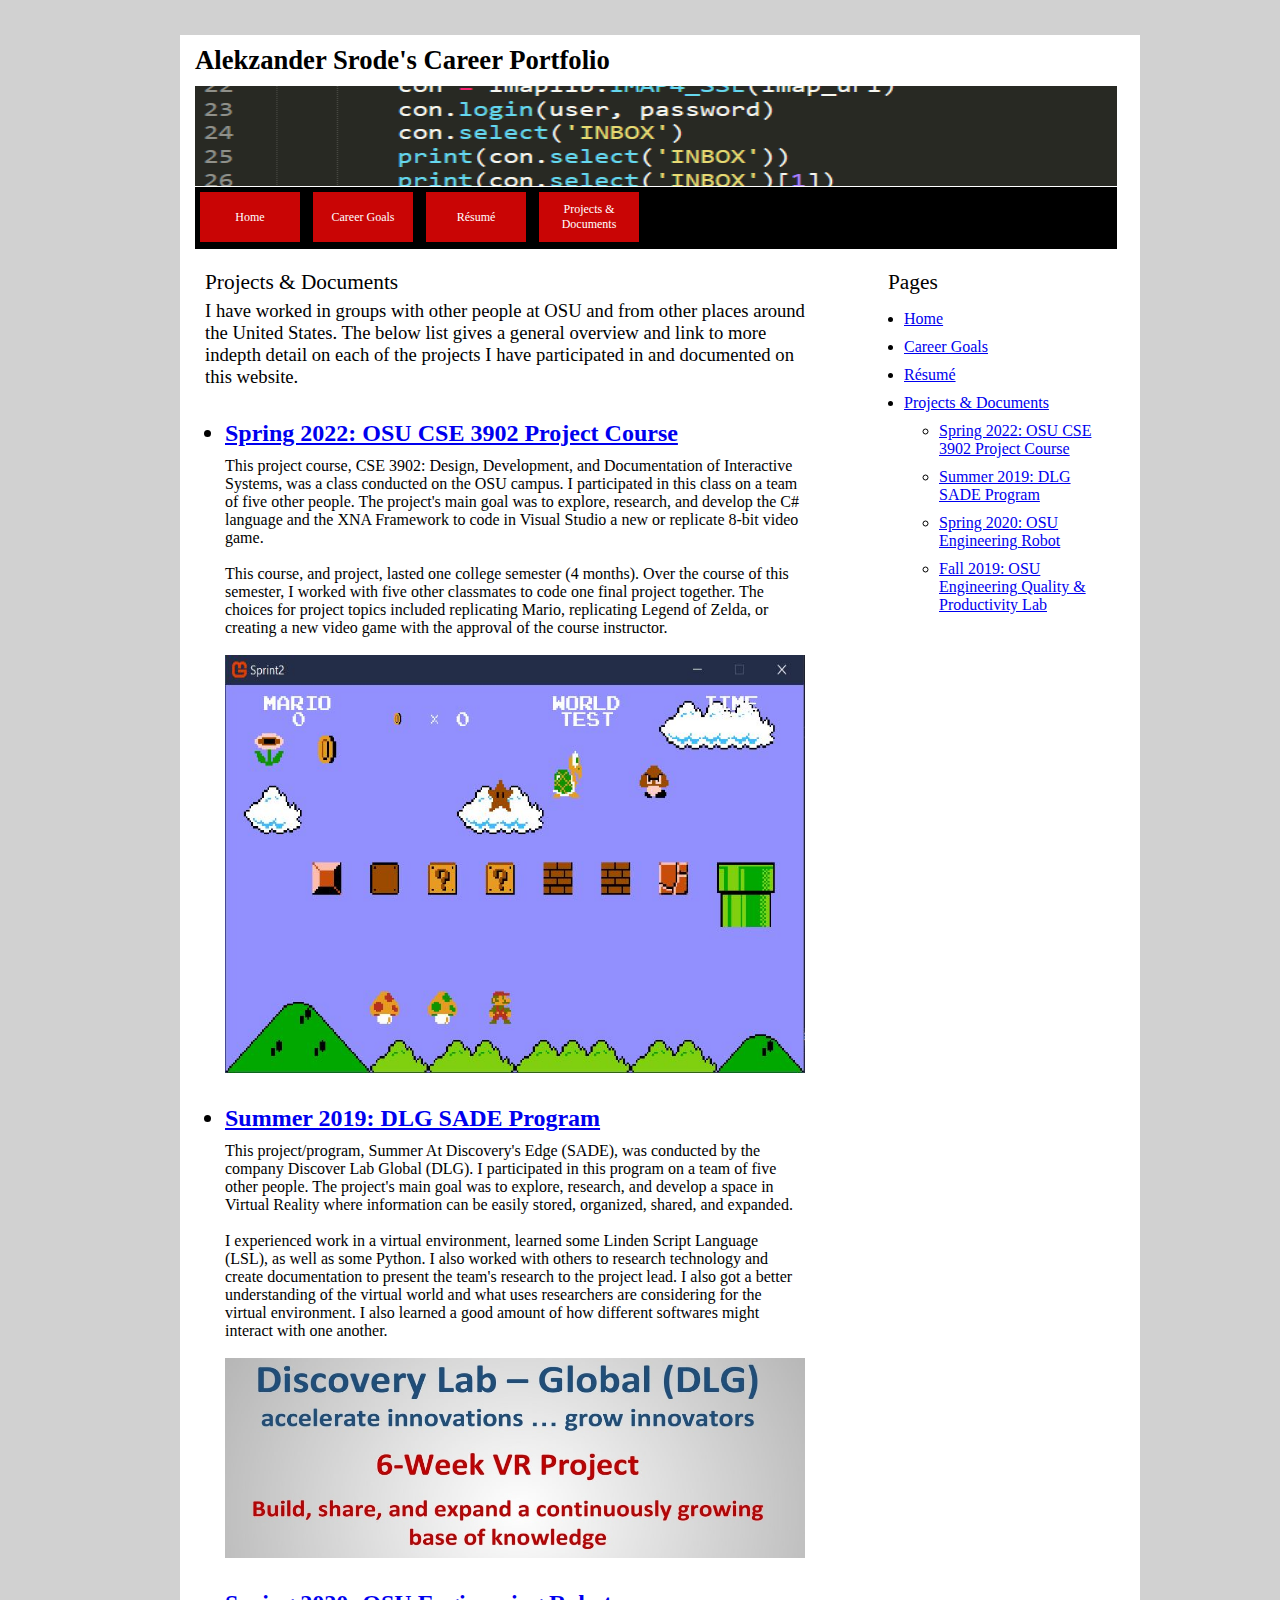
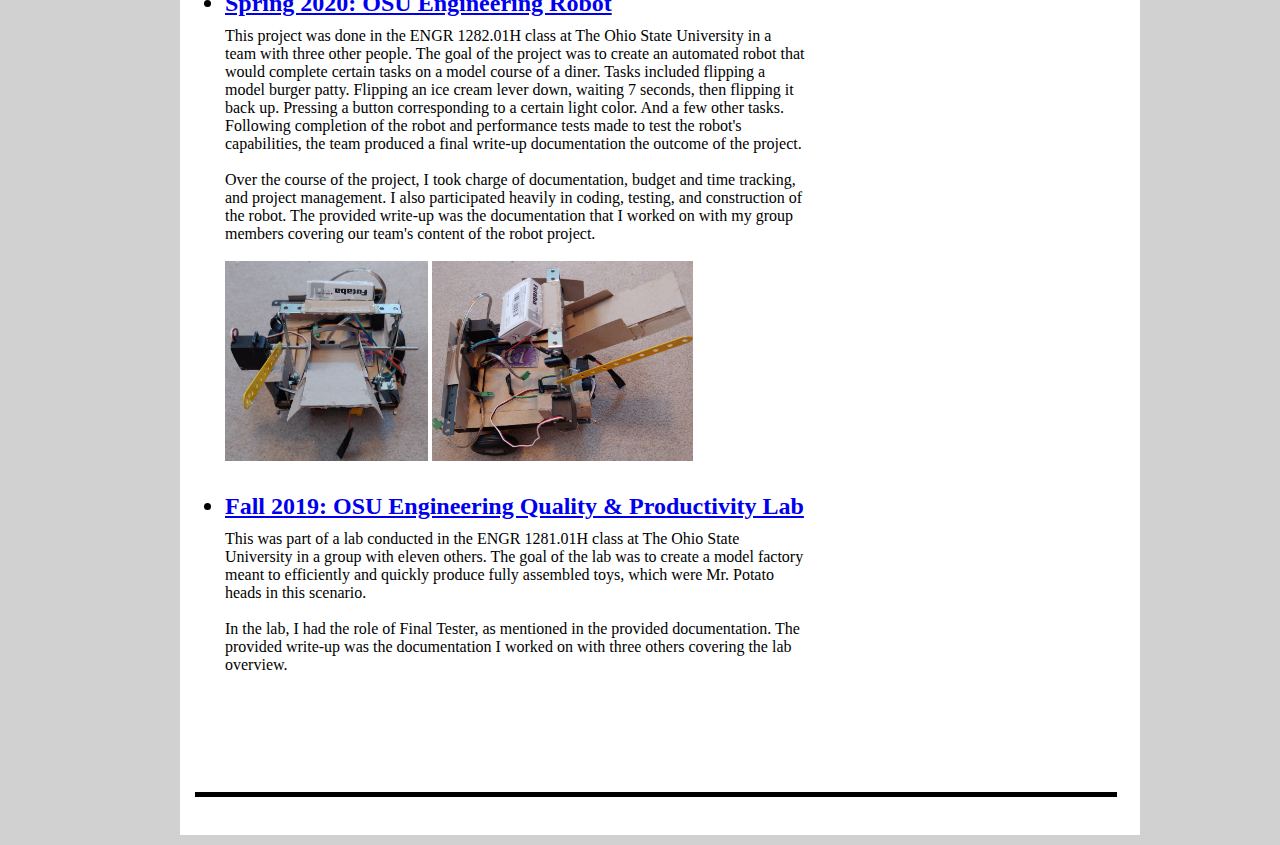
<file: projects and documents.html>
<!DOCTYPE html>
<html class="home">
	<head>
		<title>Alekzander Srode's Career Portfolio</title>
		<link rel="stylesheet" href="styleProjectsHome.css" type="text/css">
	</head>
	<body class="main">
		<div class="squareMain">
			<div class="headingMain">
				<span class="title1">Alekzander Srode's Career Portfolio</span>
				<img src="images/codeHeader.png" width="100%" height="100" margin-bottom="0" position="inline-block">
				<div class="buttonBar">
					<div class="dropdown">
						<a href="index.html">
							<button class="dropbtn">Home</button>
						</a>
					</div>
					<div class="dropdown">
						<a href="career goals.html">
							<button class="dropbtn">Career Goals</button>
						</a>
					</div>
					<div class="dropdown">
						<a href="resume.html">
							<button class="dropbtn">Résumé</button>
						</a>
					</div>
					<div class="dropdown">
						<a href="projects and documents.html">
							<button class="dropbtn">Projects & Documents</button>
						</a>
						<div class="dropdown-content">
							<a href="project 4.html">Spring 2022: OSU CSE 3902 Project Course</a>
							<a href="project 1.html">Summer 2019: DLG SADE Program</a>
							<a href="project 2.html">Spring 2020: OSU Engineering Robot</a>
							<a href="project 3.html">Fall 2019: OSU Engineering Quality & Productivity Lab</a>
						</div>
					</div>
				</div>
				<div class="headerLeft">
					<span class="header1">
						Projects & Documents
					</span>
				</div>
				<div class="bodyLeft">
					<span class="bodyTextLeft">
						I have worked in groups with other people at OSU and from other places around the United States.
						The below list gives a general overview and link to more indepth detail on each of the projects I have participated in and documented on this website.
						<br>
						<br>
						<ul class="leftSide">
							<li class="leftSide"><a href="project 4.html">Spring 2022: OSU CSE 3902 Project Course</a></li>
								<span class="smaller">
									This project course, CSE 3902: Design, Development, and Documentation of Interactive Systems, was a class conducted on the OSU campus.
									I participated in this class on a team of five other people. The project's main goal was to explore, research,
									and develop the C# language and the XNA Framework to code in Visual Studio a new or replicate 8-bit video game.
									<br>
									<br>
									This course, and project, lasted one college semester (4 months). Over the course of this semester, I worked with five other
									classmates to code one final project together. The choices for project topics included replicating Mario, replicating Legend
									of Zelda, or creating a new video game with the approval of the course instructor.
									<br>
									<br>
									<img src="images/CSE 3902 Project Snap.jpg" width="100%" height="418" margin-bottom="0" position="inline-block">
									<br>
									<br>
								</span>
							<li class="leftSide"><a href="project 1.html">Summer 2019: DLG SADE Program</a></li>
								<span class="smaller">
									This project/program, Summer At Discovery's Edge (SADE), was conducted by the company Discover Lab Global (DLG).
									I participated in this program on a team of five other people. The project's main goal was to explore, research,
									and develop a space in Virtual Reality where information can be easily stored, organized, shared, and expanded.
									<br>
									<br>
									I experienced work in a virtual environment, learned some Linden Script Language (LSL), as well as some Python.
									I also worked with others to research technology and create documentation to present the team's research to the
									project lead. I also got a better understanding of the virtual world and what uses researchers are considering
									for the virtual environment. I also learned a good amount of how different softwares might interact with one another.
									<br>
									<br>
									<img src="images/DLG Picture.jpg" width="100%" height="200" margin-bottom="0" position="inline-block">
									<br>
									<br>
								</span>
							<li class="leftSide"><a href="project 2.html">Spring 2020: OSU Engineering Robot</a></li>
								<span class="smaller">
									This project was done in the ENGR 1282.01H class at The Ohio State University in a team with three other people.
									The goal of the project was to create an automated robot that would complete certain tasks on a model course of a
									diner. Tasks included flipping a model burger patty. Flipping an ice cream lever down, waiting 7 seconds, then
									flipping it back up. Pressing a button corresponding to a certain light color. And a few other tasks. Following
									completion of the robot and performance tests made to test the robot's capabilities, the team produced a final
									write-up documentation the outcome of the project.
									<br>
									<br>
									Over the course of the project, I took charge of documentation, budget and time tracking, and project management.
									I also participated heavily in coding, testing, and construction of the robot. The provided write-up was the
									documentation that I worked on with my group members covering our team's content of the robot project.
									<br>
									<br>
									<img src="images/Robot Front.jpg" width="35%" height="200" margin-bottom="0" position="inline-block">
									<img src="images/Robot Side.jpg" width="45%" height="200" margin-bottom="0" position="inline-block">
									<br>
									<br>
								</span>
							<li class="leftSide"><a href="project 3.html">Fall 2019: OSU Engineering Quality & Productivity Lab</a></li>
								<span class="smaller">
									This was part of a lab conducted in the ENGR 1281.01H class at The Ohio State University in a group with eleven others.
									The goal of the lab was to create a model factory meant to efficiently and quickly produce fully assembled toys, which
									were Mr. Potato heads in this scenario.
									<br>
									<br>
									In the lab, I had the role of Final Tester, as mentioned in the provided documentation. The provided write-up was the
									documentation I worked on with three others covering the lab overview.
								</span>
						</ul>
					</span>
				</div>
				<div class="headerRight">
					<span class="header1">
						Pages
					</span>
				</div>
				<div class="bodyRight">
					<span class="bodyTextRight">
						<ul>
							<li><a href="index.html">Home</a></li>
							<li><a href="career goals.html">Career Goals</a></li>
							<li><a href="resume.html">Résumé</a></li>
							<li><a href="projects and documents.html">Projects & Documents</a>
								<ul class="second">
									<li><a href="project 4.html">Spring 2022: OSU CSE 3902 Project Course</a></li>
									<li><a href="project 1.html">Summer 2019: DLG SADE Program</a></li>
									<li><a href="project 2.html">Spring 2020: OSU Engineering Robot</a></li>
									<li><a href="project 3.html">Fall 2019: OSU Engineering Quality & Productivity Lab</a></li>
								</ul>
							</li>
						<ul>
					</span>
				</div>
				<div class="footerSplit">
				</div>
			</div>
		</div>
	</body>
</html>
</file>
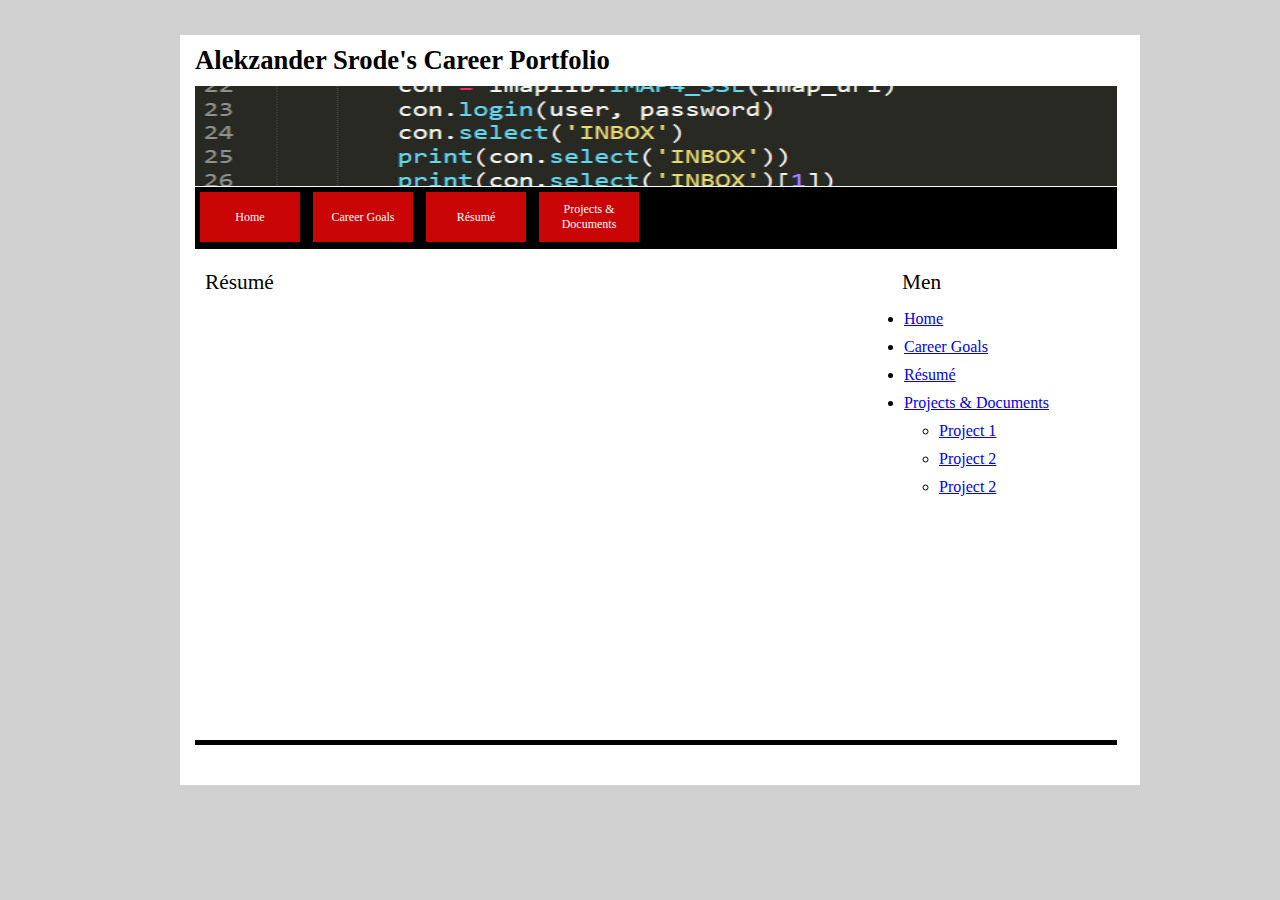
<file: resume.htm>
<!DOCTYPE html>
<html class="home">
	<head>
		<title>Alekzander Srode's Career Portfolio</title>
		<link rel="stylesheet" href="style.css" type="text/css">
	</head>
	<body class="main">
		<div class="squareMain">
			<div class="headingMain">
				<span class="title1">Alekzander Srode's Career Portfolio</span>
				<img src="images/codeHeader.png" width="100%" height="100" margin-bottom="0" position="inline-block">
				<div class="buttonBar">
					<div class="dropdown">
						<a href="home.htm">
							<button class="dropbtn">Home</button>
						</a>
					</div>
					<div class="dropdown">
						<a href="career goals.htm">
							<button class="dropbtn">Career Goals</button>
						</a>
					</div>
					<div class="dropdown">
						<a href="resume.htm">
							<button class="dropbtn">Résumé</button>
						</a>
					</div>
					<div class="dropdown">
						<a href="projects and documents.htm">
							<button class="dropbtn">Projects & Documents</button>
						</a>
						<div class="dropdown-content">
							<a href="project 1.htm">Link 1</a>
							<a href="project 2.htm">Link 2</a>
							<a href="project 3.htm">Link 3</a>
						</div>
					</div>
				</div>
				<div class="headerLeft">
					<span class="header1">
						Résumé
					</span>
				</div>
				<div class="bodyLeft">
					<p class="bodyTextLeft">
						
					</p>
				</div>
				<div class="headerRight">
					<span class="header1">
						Men
					</span>
				</div>
				<div class="bodyRight">
					<span class="bodyTextRight">
						<ul>
							<li><a href="home.htm">Home</a></li>
							<li><a href="career goals.htm">Career Goals</a></li>
							<li><a href="resume.htm">Résumé</a></li>
							<li><a href="projects and documents.htm">Projects & Documents</a>
								<ul class="second">
									<li><a href="project 1.htm">Project 1</a></li>
									<li><a href="project 2.htm">Project 2</a></li>
									<li><a href="project 2.htm">Project 2</a></li>
								</ul>
							</li>
						<ul>
					</span>
				</div>
				<div class="footerSplit">
				</div>
			</div>
		</div>
	</body>
</html>
</file>
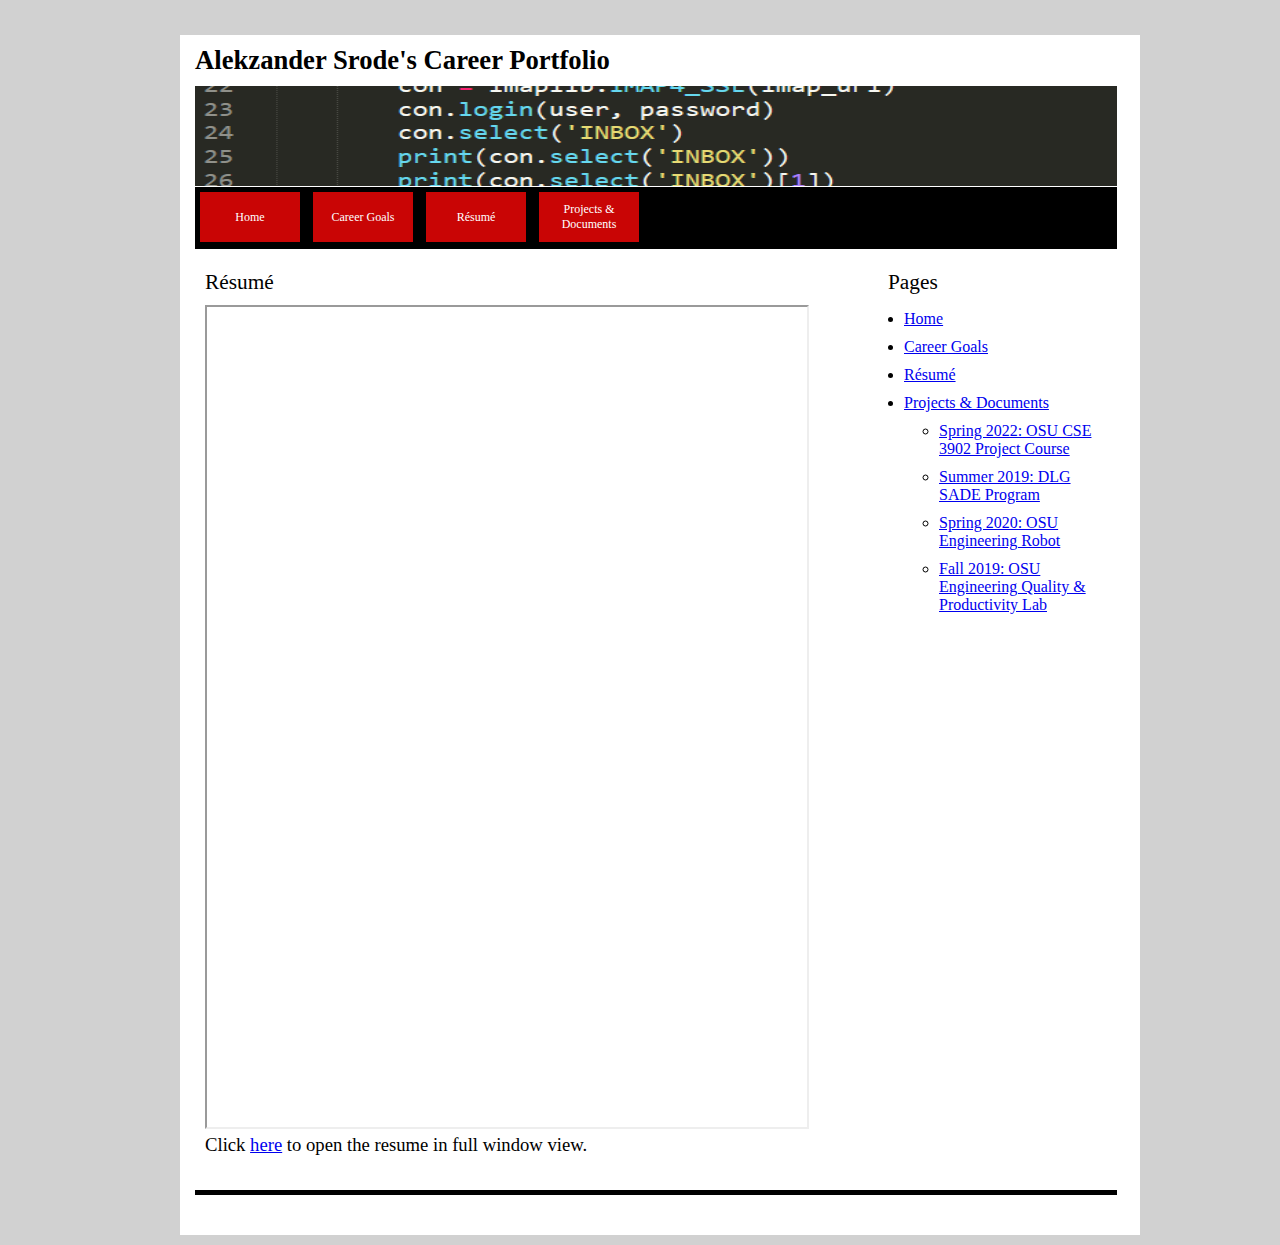
<file: resume.html>
<!DOCTYPE html>
<html class="home">
	<head>
		<title>Alekzander Srode's Career Portfolio</title>
		<link rel="stylesheet" href="styleResume.css" type="text/css">
	</head>
	<body class="main">
		<div class="squareMain">
			<div class="headingMain">
				<span class="title1">Alekzander Srode's Career Portfolio</span>
				<img src="images/codeHeader.png" width="100%" height="100" margin-bottom="0" position="inline-block">
				<div class="buttonBar">
					<div class="dropdown">
						<a href="index.html">
							<button class="dropbtn">Home</button>
						</a>
					</div>
					<div class="dropdown">
						<a href="career goals.html">
							<button class="dropbtn">Career Goals</button>
						</a>
					</div>
					<div class="dropdown">
						<a href="resume.html">
							<button class="dropbtn">Résumé</button>
						</a>
					</div>
					<div class="dropdown">
						<a href="projects and documents.html">
							<button class="dropbtn">Projects & Documents</button>
						</a>
						<div class="dropdown-content">
							<a href="project 4.html">Spring 2022: OSU CSE 3902 Project Course</a>
							<a href="project 1.html">Summer 2019: DLG SADE Program</a>
							<a href="project 2.html">Spring 2020: OSU Engineering Robot</a>
							<a href="project 3.html">Fall 2019: OSU Engineering Quality & Productivity Lab</a>
						</div>
					</div>
				</div>
				<div class="headerLeft">
					<span class="header1">
						Résumé
					</span>
				</div>
				<div class="bodyLeft">
					<p class="bodyTextLeft">
						<iframe src="pdfs/resume.pdf" width="600px" height="820px">
							This browser does not support PDFs. Please download the PDF to view it: <a href="pdfs/resume.pdf">Download PDF</a>.
						</iframe>
						<br>
						Click <a href="pdfs/resume.pdf">here</a> to open the resume in full window view.
					</p>
				</div>
				<div class="headerRight">
					<span class="header1">
						Pages
					</span>
				</div>
				<div class="bodyRight">
					<span class="bodyTextRight">
						<ul>
							<li><a href="index.html">Home</a></li>
							<li><a href="career goals.html">Career Goals</a></li>
							<li><a href="resume.html">Résumé</a></li>
							<li><a href="projects and documents.html">Projects & Documents</a>
								<ul class="second">
									<li><a href="project 4.html">Spring 2022: OSU CSE 3902 Project Course</a></li>
									<li><a href="project 1.html">Summer 2019: DLG SADE Program</a></li>
									<li><a href="project 2.html">Spring 2020: OSU Engineering Robot</a></li>
									<li><a href="project 3.html">Fall 2019: OSU Engineering Quality & Productivity Lab</a></li>
								</ul>
							</li>
						<ul>
					</span>
				</div>
				<div class="footerSplit">
				</div>
			</div>
		</div>
	</body>
</html>
</file>
<file: style.css>
*{
	margin:0;
	padding:0;
}

html, ul.second{
	padding-top: 10px;
	margin-left: 35px;
}

html, li{
	padding-bottom: 10px;
}

html.home{
	height: 750px;
	margin: auto;
	width: 960px;
	overflow-y: scroll;
	scroll-behavior: smooth;
}

.main{
	width: 1000px;
	height: inherit;
	margin: auto;
	padding: 0;
	background-color:#D1D1D1
}

.squareMain{
	height: 100%;
	width: 96%;
	background-color: white;
	margin: auto;
	position:relative;

}

.headingMain{
	width:96%;
	height:100%;
	margin-top: 25px;
	margin-left: 15px;
	position:relative;
	top:10px; bottom:0px; right:0px; left:0px;
}

.buttonBar{
	height: 62px;
	width: 100%;
	background-color: #000000;
	position: absolute;
	top:142px; bottom:0px; right:0px; left:0px;
}

.footerSplit{
	height: 5px;
	width: 100%;
	background-color: #000000;
	position: relative;
	top: 550px; bottom:0px; right:0px; left:0px;
}

.headerLeft{
	height: auto;
	width: 70%;
	position: absolute;
	top:225px; bottom:0px; right:0px; left:10px;
}

.headerRight{
	position: absolute;
	width: 30%;
	top:225px; bottom:0px; right:0px; left:707px;
}

.bodyLeft{
	height: 70%;
	width: 70%;
	position: absolute;
	top:250px; bottom:0px; right:0px; left:10px;
}

.bodyRight{
	position: absolute;
	top:260px; bottom:0px; right:0px; left:709px;
}

.header1{
	display:block;
	text-align:left;
	color:black;
	font-size:16pt;
	font-family: Verdana;
	font-weight: normal;
}

.bodyTextLeft{
	display:block;
	margin-top: 5px;
	text-align:left;
	color:black;
	font-size:14pt;
	font-family: "Times New Roman";
	font-weight: normal;
	max-width: 600px;
	height:100%;
}

.bodyTextRight{
	display:block;
	margin-top: 5px;
	text-align:left;
	color:black;
	font-size:12pt;
	font-family: "Times New Roman";
	font-weight: normal;
}

.title1{
	display:block;
	margin-bottom: 10px;
	text-align:left;
	color:black;
	font-size:20pt;
	font-family: Verdana;
	font-weight: bold;
}

/* Dropdown Button */
.dropbtn {
  background-color: #C90505;
  color: white;
	height: 50px;
	width: 100px;
  font-size: 12px;
	font-family: Verdana;
  border: none;
	transition: background-color 500ms, color 500ms;
	cursor:pointer;
}

/* The container <div> - needed to position the dropdown content */
.dropdown {
  position: relative;
  display: inline-block;
	float: left;
	width: 113px;
	height: 50px;
	top:5px; bottom:0px; right:0px; left:5px;
}

/* Dropdown Content (Hidden by Default) */
.dropdown-content {
  display: none;
  position: absolute;
  background-color: #f1f1f1;
  min-width: 160px;
  box-shadow: 0px 8px 16px 0px rgba(0,0,0,0.2);
  z-index: 1;
}

/* Links inside the dropdown */
.dropdown-content a {
  color: black;
  padding: 12px 16px;
  text-decoration: none;
  display: block;
}

/* Change color of dropdown links on hover */
.dropdown-content a:hover {background-color: #ddd;}

/* Show the dropdown menu on hover */
.dropdown:hover .dropdown-content {display: block;}

/* Change the background color of the dropdown button when the dropdown content is shown */
.dropdown:hover .dropbtn {background-color: #505050; transition: background-color 500ms, color 500ms;}
</file>
<file: styleCareerGoals.css>
*{
	margin:0;
	padding:0;
}

html, ul.second{
	padding-top: 10px;
	margin-left: 35px;
}

html, ol{
	padding-top: 20px;
	margin-left: 40px;
	padding-bottom: 10px;
}

html, li{
	padding-bottom: 10px;
}

html.home{
	height: 1100px;
	margin: auto;
	width: 960px;
	overflow-y: scroll;
	scroll-behavior: smooth;
}

.main{
	width: 1000px;
	height: inherit;
	margin: auto;
	padding: 0;
	background-color:#D1D1D1
}

.squareMain{
	height: 100%;
	width: 96%;
	background-color: white;
	margin: auto;
	position:relative;

}

.headingMain{
	width:96%;
	height:100%;
	margin-top: 25px;
	margin-left: 15px;
	position:relative;
	top:10px; bottom:0px; right:0px; left:0px;
}

.buttonBar{
	height: 62px;
	width: 100%;
	background-color: #000000;
	position: absolute;
	top:142px; bottom:0px; right:0px; left:0px;
}

.footerSplit{
	height: 5px;
	width: 100%;
	background-color: #000000;
	position: relative;
	top: 900px; bottom:0px; right:0px; left:0px;
}

.headerLeft{
	height: auto;
	width: 70%;
	position: absolute;
	top:225px; bottom:0px; right:0px; left:10px;
}

.headerRight{
	position: absolute;
	width: 30%;
	top:225px; bottom:0px; right:0px; left:693px;
}

.bodyLeft{
	height: 70%;
	width: 70%;
	position: absolute;
	top:250px; bottom:0px; right:0px; left:10px;
}

.bodyRight{
	position: absolute;
	top:260px; bottom:0px; right:0px; left:709px;
	max-width: 200px;
}

.header1{
	display:block;
	text-align:left;
	color:black;
	font-size:16pt;
	font-family: Verdana;
	font-weight: normal;
}

.bodyTextLeft{
	display:block;
	margin-top: 5px;
	text-align:left;
	color:black;
	font-size:14pt;
	font-family: "Times New Roman";
	font-weight: normal;
	max-width: 600px;
	height:100%;
}

.bodyTextRight{
	display:block;
	margin-top: 5px;
	text-align:left;
	color:black;
	font-size:12pt;
	font-family: "Times New Roman";
	font-weight: normal;
}

.title1{
	display:block;
	margin-bottom: 10px;
	text-align:left;
	color:black;
	font-size:20pt;
	font-family: Verdana;
	font-weight: bold;
}

/* Dropdown Button */
.dropbtn {
  background-color: #C90505;
  color: white;
	height: 50px;
	width: 100px;
  font-size: 12px;
	font-family: Verdana;
  border: none;
	transition: background-color 500ms, color 500ms;
	cursor:pointer;
}

/* The container <div> - needed to position the dropdown content */
.dropdown {
  position: relative;
  display: inline-block;
	float: left;
	width: 113px;
	height: 50px;
	top:5px; bottom:0px; right:0px; left:5px;
}

/* Dropdown Content (Hidden by Default) */
.dropdown-content {
  display: none;
  position: absolute;
  background-color: #f1f1f1;
  min-width: 170px;
  box-shadow: 0px 8px 16px 0px rgba(0,0,0,0.2);
  z-index: 1;
}

/* Links inside the dropdown */
.dropdown-content a {
  color: black;
  padding: 12px 16px;
  text-decoration: none;
  display: block;
}

/* Change color of dropdown links on hover */
.dropdown-content a:hover {background-color: #ddd;}

/* Show the dropdown menu on hover */
.dropdown:hover .dropdown-content {display: block;}

/* Change the background color of the dropdown button when the dropdown content is shown */
.dropdown:hover .dropbtn {background-color: #505050; transition: background-color 500ms, color 500ms;}
</file>
<file: styleProject2.css>
*{
	margin:0;
	padding:0;
}

html, ul.leftSide{
	padding-top: 0px;
	margin-left: 20px;
	padding-bottom: 3px;
}

html, ul.second{
	padding-top: 10px;
	margin-left: 35px;
}

html, li{
	padding-bottom: 10px;
}

html, li.leftSide{
	padding-bottom: 10px;
	padding-top: 10px;
	font-weight: bold;
	font-size: 18pt;
}

html.home{
	height: 1575px;
	margin: auto;
	width: 960px;
	overflow-y: scroll;
	scroll-behavior: smooth;
}

.main{
	width: 1000px;
	height: inherit;
	margin: auto;
	padding: 0;
	background-color:#D1D1D1
}

.squareMain{
	height: 100%;
	width: 96%;
	background-color: white;
	margin: auto;
	position:relative;

}

.headingMain{
	width:96%;
	height:100%;
	margin-top: 25px;
	margin-left: 15px;
	position:relative;
	top:10px; bottom:0px; right:0px; left:0px;
}

.buttonBar{
	height: 62px;
	width: 100%;
	background-color: #000000;
	position: absolute;
	top:142px; bottom:0px; right:0px; left:0px;
}

.footerSplit{
	height: 5px;
	width: 100%;
	background-color: #000000;
	position: relative;
	top: 1375px; bottom:0px; right:0px; left:0px;
}

.headerLeft{
	height: auto;
	width: 70%;
	position: absolute;
	top:225px; bottom:0px; right:0px; left:10px;
}

.headerRight{
	position: absolute;
	width: 30%;
	top:225px; bottom:0px; right:0px; left:693px;
}

.bodyLeft{
	height: 70%;
	width: 70%;
	position: absolute;
	top:250px; bottom:0px; right:0px; left:10px;
}

.bodyRight{
	position: absolute;
	top:260px; bottom:0px; right:0px; left:709px;
	max-width: 200px;
}

.header1{
	display:block;
	text-align:left;
	color:black;
	font-size:16pt;
	font-family: Verdana;
	font-weight: normal;
}

.bodyTextLeft{
	display:block;
	margin-top: 5px;
	text-align:left;
	color:black;
	font-size:14pt;
	font-family: "Times New Roman";
	font-weight: normal;
	max-width: 600px;
	height:100%;
}

.bodyTextRight{
	display:block;
	margin-top: 5px;
	text-align:left;
	color:black;
	font-size:12pt;
	font-family: "Times New Roman";
	font-weight: normal;
}

.smaller{
	display:block;
	margin-top: 0px;
	text-align:left;
	color:black;
	font-size:12pt;
	font-family: "Times New Roman";
	font-weight: normal;
	max-width: 600px;
	height:100%;
}

.title1{
	display:block;
	margin-bottom: 10px;
	text-align:left;
	color:black;
	font-size:20pt;
	font-family: Verdana;
	font-weight: bold;
}

/* Dropdown Button */
.dropbtn {
  background-color: #C90505;
  color: white;
	height: 50px;
	width: 100px;
  font-size: 12px;
	font-family: Verdana;
  border: none;
	transition: background-color 500ms, color 500ms;
	cursor:pointer;
}

/* The container <div> - needed to position the dropdown content */
.dropdown {
  position: relative;
  display: inline-block;
	float: left;
	width: 113px;
	height: 50px;
	top:5px; bottom:0px; right:0px; left:5px;
}

/* Dropdown Content (Hidden by Default) */
.dropdown-content {
  display: none;
  position: absolute;
  background-color: #f1f1f1;
  min-width: 170px;
  box-shadow: 0px 8px 16px 0px rgba(0,0,0,0.2);
  z-index: 1;
}

/* Links inside the dropdown */
.dropdown-content a {
  color: black;
  padding: 12px 16px;
  text-decoration: none;
  display: block;
  font-weight: normal;
  font-size: 12pt;
}

/* Change color of dropdown links on hover */
.dropdown-content a:hover {background-color: #ddd;}

/* Show the dropdown menu on hover */
.dropdown:hover .dropdown-content {display: block;}

/* Change the background color of the dropdown button when the dropdown content is shown */
.dropdown:hover .dropbtn {background-color: #505050; transition: background-color 500ms, color 500ms;}
</file>
<file: styleProject3.css>
*{
	margin:0;
	padding:0;
}

html, ul.leftSide{
	padding-top: 0px;
	margin-left: 20px;
	padding-bottom: 3px;
}

html, ul.second{
	padding-top: 10px;
	margin-left: 35px;
}

html, li{
	padding-bottom: 10px;
}

html, li.leftSide{
	padding-bottom: 10px;
	padding-top: 10px;
	font-weight: bold;
	font-size: 18pt;
}

html.home{
	height: 1450px;
	margin: auto;
	width: 960px;
	overflow-y: scroll;
	scroll-behavior: smooth;
}

.main{
	width: 1000px;
	height: inherit;
	margin: auto;
	padding: 0;
	background-color:#D1D1D1
}

.squareMain{
	height: 100%;
	width: 96%;
	background-color: white;
	margin: auto;
	position:relative;

}

.headingMain{
	width:96%;
	height:100%;
	margin-top: 25px;
	margin-left: 15px;
	position:relative;
	top:10px; bottom:0px; right:0px; left:0px;
}

.buttonBar{
	height: 62px;
	width: 100%;
	background-color: #000000;
	position: absolute;
	top:142px; bottom:0px; right:0px; left:0px;
}

.footerSplit{
	height: 5px;
	width: 100%;
	background-color: #000000;
	position: relative;
	top: 1250px; bottom:0px; right:0px; left:0px;
}

.headerLeft{
	height: auto;
	width: 70%;
	position: absolute;
	top:225px; bottom:0px; right:0px; left:10px;
}

.headerRight{
	position: absolute;
	width: 30%;
	top:225px; bottom:0px; right:0px; left:693px;
}

.bodyLeft{
	height: 70%;
	width: 70%;
	position: absolute;
	top:250px; bottom:0px; right:0px; left:10px;
}

.bodyRight{
	position: absolute;
	top:260px; bottom:0px; right:0px; left:709px;
	max-width: 200px;
}

.header1{
	display:block;
	text-align:left;
	color:black;
	font-size:16pt;
	font-family: Verdana;
	font-weight: normal;
}

.bodyTextLeft{
	display:block;
	margin-top: 5px;
	text-align:left;
	color:black;
	font-size:14pt;
	font-family: "Times New Roman";
	font-weight: normal;
	max-width: 600px;
	height:100%;
}

.bodyTextRight{
	display:block;
	margin-top: 5px;
	text-align:left;
	color:black;
	font-size:12pt;
	font-family: "Times New Roman";
	font-weight: normal;
}

.smaller{
	display:block;
	margin-top: 0px;
	text-align:left;
	color:black;
	font-size:12pt;
	font-family: "Times New Roman";
	font-weight: normal;
	max-width: 600px;
	height:100%;
}

.title1{
	display:block;
	margin-bottom: 10px;
	text-align:left;
	color:black;
	font-size:20pt;
	font-family: Verdana;
	font-weight: bold;
}

/* Dropdown Button */
.dropbtn {
  background-color: #C90505;
  color: white;
	height: 50px;
	width: 100px;
  font-size: 12px;
	font-family: Verdana;
  border: none;
	transition: background-color 500ms, color 500ms;
	cursor:pointer;
}

/* The container <div> - needed to position the dropdown content */
.dropdown {
  position: relative;
  display: inline-block;
	float: left;
	width: 113px;
	height: 50px;
	top:5px; bottom:0px; right:0px; left:5px;
}

/* Dropdown Content (Hidden by Default) */
.dropdown-content {
  display: none;
  position: absolute;
  background-color: #f1f1f1;
  min-width: 170px;
  box-shadow: 0px 8px 16px 0px rgba(0,0,0,0.2);
  z-index: 1;
}

/* Links inside the dropdown */
.dropdown-content a {
  color: black;
  padding: 12px 16px;
  text-decoration: none;
  display: block;
  font-weight: normal;
  font-size: 12pt;
}

/* Change color of dropdown links on hover */
.dropdown-content a:hover {background-color: #ddd;}

/* Show the dropdown menu on hover */
.dropdown:hover .dropdown-content {display: block;}

/* Change the background color of the dropdown button when the dropdown content is shown */
.dropdown:hover .dropbtn {background-color: #505050; transition: background-color 500ms, color 500ms;}
</file>
<file: styleProject4.css>
*{
	margin:0;
	padding:0;
}

html, ul.leftSide{
	padding-top: 0px;
	margin-left: 20px;
	padding-bottom: 3px;
}

html, ul.second{
	padding-top: 10px;
	margin-left: 35px;
}

html, li{
	padding-bottom: 10px;
}

html, li.leftSide{
	padding-bottom: 10px;
	padding-top: 10px;
	font-weight: bold;
	font-size: 18pt;
}

html.home{
	height: 1700px;
	margin: auto;
	width: 960px;
	overflow-y: scroll;
	scroll-behavior: smooth;
}

.main{
	width: 1000px;
	height: inherit;
	margin: auto;
	padding: 0;
	background-color:#D1D1D1
}

.squareMain{
	height: 100%;
	width: 96%;
	background-color: white;
	margin: auto;
	position:relative;

}

.headingMain{
	width:96%;
	height:100%;
	margin-top: 25px;
	margin-left: 15px;
	position:relative;
	top:10px; bottom:0px; right:0px; left:0px;
}

.buttonBar{
	height: 62px;
	width: 100%;
	background-color: #000000;
	position: absolute;
	top:142px; bottom:0px; right:0px; left:0px;
}

.footerSplit{
	height: 5px;
	width: 100%;
	background-color: #000000;
	position: relative;
	top: 1500px; bottom:0px; right:0px; left:0px;
}

.headerLeft{
	height: auto;
	width: 70%;
	position: absolute;
	top:225px; bottom:0px; right:0px; left:10px;
}

.headerRight{
	position: absolute;
	width: 30%;
	top:225px; bottom:0px; right:0px; left:693px;
}

.bodyLeft{
	height: 70%;
	width: 70%;
	position: absolute;
	top:250px; bottom:0px; right:0px; left:10px;
}

.bodyRight{
	position: absolute;
	top:260px; bottom:0px; right:0px; left:709px;
	max-width: 200px;
}

.header1{
	display:block;
	text-align:left;
	color:black;
	font-size:16pt;
	font-family: Verdana;
	font-weight: normal;
}

.bodyTextLeft{
	display:block;
	margin-top: 5px;
	text-align:left;
	color:black;
	font-size:14pt;
	font-family: "Times New Roman";
	font-weight: normal;
	max-width: 600px;
	height:100%;
}

.bodyTextRight{
	display:block;
	margin-top: 5px;
	text-align:left;
	color:black;
	font-size:12pt;
	font-family: "Times New Roman";
	font-weight: normal;
}

.smaller{
	display:block;
	margin-top: 0px;
	text-align:left;
	color:black;
	font-size:12pt;
	font-family: "Times New Roman";
	font-weight: normal;
	max-width: 600px;
	height:100%;
}

.title1{
	display:block;
	margin-bottom: 10px;
	text-align:left;
	color:black;
	font-size:20pt;
	font-family: Verdana;
	font-weight: bold;
}

/* Dropdown Button */
.dropbtn {
  background-color: #C90505;
  color: white;
	height: 50px;
	width: 100px;
  font-size: 12px;
	font-family: Verdana;
  border: none;
	transition: background-color 500ms, color 500ms;
	cursor:pointer;
}

/* The container <div> - needed to position the dropdown content */
.dropdown {
  position: relative;
  display: inline-block;
	float: left;
	width: 113px;
	height: 50px;
	top:5px; bottom:0px; right:0px; left:5px;
}

/* Dropdown Content (Hidden by Default) */
.dropdown-content {
  display: none;
  position: absolute;
  background-color: #f1f1f1;
  min-width: 170px;
  box-shadow: 0px 8px 16px 0px rgba(0,0,0,0.2);
  z-index: 1;
}

/* Links inside the dropdown */
.dropdown-content a {
  color: black;
  padding: 12px 16px;
  text-decoration: none;
  display: block;
  font-weight: normal;
  font-size: 12pt;
}

/* Change color of dropdown links on hover */
.dropdown-content a:hover {background-color: #ddd;}

/* Show the dropdown menu on hover */
.dropdown:hover .dropdown-content {display: block;}

/* Change the background color of the dropdown button when the dropdown content is shown */
.dropdown:hover .dropbtn {background-color: #505050; transition: background-color 500ms, color 500ms;}
</file>
<file: styleProjectsHome.css>
*{
	margin:0;
	padding:0;
}

html, ul.leftSide{
	padding-top: 0px;
	margin-left: 20px;
	padding-bottom: 3px;
}

html, ul.second{
	padding-top: 10px;
	margin-left: 35px;
}

html, li{
	padding-bottom: 10px;
}

html, li.leftSide{
	padding-bottom: 10px;
	padding-top: 10px;
	font-weight: bold;
	font-size: 18pt;
}

html.home{
	height: 2400px;
	margin: auto;
	width: 960px;
	overflow-y: scroll;
	scroll-behavior: smooth;
}

.main{
	width: 1000px;
	height: inherit;
	margin: auto;
	padding: 0;
	background-color:#D1D1D1
}

.squareMain{
	height: 100%;
	width: 96%;
	background-color: white;
	margin: auto;
	position:relative;

}

.headingMain{
	width:96%;
	height:100%;
	margin-top: 25px;
	margin-left: 15px;
	position:relative;
	top:10px; bottom:0px; right:0px; left:0px;
}

.buttonBar{
	height: 62px;
	width: 100%;
	background-color: #000000;
	position: absolute;
	top:142px; bottom:0px; right:0px; left:0px;
}

.footerSplit{
	height: 5px;
	width: 100%;
	background-color: #000000;
	position: relative;
	top: 2200px; bottom:0px; right:0px; left:0px;
}

.headerLeft{
	height: auto;
	width: 70%;
	position: absolute;
	top:225px; bottom:0px; right:0px; left:10px;
}

.headerRight{
	position: absolute;
	width: 30%;
	top:225px; bottom:0px; right:0px; left:693px;
}

.bodyLeft{
	height: 70%;
	width: 70%;
	position: absolute;
	top:250px; bottom:0px; right:0px; left:10px;
}

.bodyRight{
	position: absolute;
	top:260px; bottom:0px; right:0px; left:709px;
	max-width: 200px;
}

.header1{
	display:block;
	text-align:left;
	color:black;
	font-size:16pt;
	font-family: Verdana;
	font-weight: normal;
}

.bodyTextLeft{
	display:block;
	margin-top: 5px;
	text-align:left;
	color:black;
	font-size:14pt;
	font-family: "Times New Roman";
	font-weight: normal;
	max-width: 600px;
	height:100%;
}

.bodyTextRight{
	display:block;
	margin-top: 5px;
	text-align:left;
	color:black;
	font-size:12pt;
	font-family: "Times New Roman";
	font-weight: normal;
}

.smaller{
	display:block;
	margin-top: 0px;
	text-align:left;
	color:black;
	font-size:12pt;
	font-family: "Times New Roman";
	font-weight: normal;
	max-width: 600px;
	height:100%;
}

.title1{
	display:block;
	margin-bottom: 10px;
	text-align:left;
	color:black;
	font-size:20pt;
	font-family: Verdana;
	font-weight: bold;
}

/* Dropdown Button */
.dropbtn {
  background-color: #C90505;
  color: white;
	height: 50px;
	width: 100px;
  font-size: 12px;
	font-family: Verdana;
  border: none;
	transition: background-color 500ms, color 500ms;
	cursor:pointer;
}

/* The container <div> - needed to position the dropdown content */
.dropdown {
  position: relative;
  display: inline-block;
	float: left;
	width: 113px;
	height: 50px;
	top:5px; bottom:0px; right:0px; left:5px;
}

/* Dropdown Content (Hidden by Default) */
.dropdown-content {
  display: none;
  position: absolute;
  background-color: #f1f1f1;
  min-width: 170px;
  box-shadow: 0px 8px 16px 0px rgba(0,0,0,0.2);
  z-index: 1;
}

/* Links inside the dropdown */
.dropdown-content a {
  color: black;
  padding: 12px 16px;
  text-decoration: none;
  display: block;
  font-weight: normal;
  font-size: 12pt;
}

/* Change color of dropdown links on hover */
.dropdown-content a:hover {background-color: #ddd;}

/* Show the dropdown menu on hover */
.dropdown:hover .dropdown-content {display: block;}

/* Change the background color of the dropdown button when the dropdown content is shown */
.dropdown:hover .dropbtn {background-color: #505050; transition: background-color 500ms, color 500ms;}
</file>
<file: styleResume.css>
*{
	margin:0;
	padding:0;
}

html, ul.second{
	padding-top: 10px;
	margin-left: 35px;
}

html, li{
	padding-bottom: 10px;
}

html.home{
	height: 1200px;
	margin: auto;
	width: 960px;
	overflow-y: scroll;
	scroll-behavior: smooth;
}

.main{
	width: 1000px;
	height: inherit;
	margin: auto;
	padding: 0;
	background-color:#D1D1D1
}

.squareMain{
	height: 100%;
	width: 96%;
	background-color: white;
	margin: auto;
	position:relative;

}

.headingMain{
	width:96%;
	height:100%;
	margin-top: 25px;
	margin-left: 15px;
	position:relative;
	top:10px; bottom:0px; right:0px; left:0px;
}

.buttonBar{
	height: 62px;
	width: 100%;
	background-color: #000000;
	position: absolute;
	top:142px; bottom:0px; right:0px; left:0px;
}

.footerSplit{
	height: 5px;
	width: 100%;
	background-color: #000000;
	position: relative;
	top: 1000px; bottom:0px; right:0px; left:0px;
}

.headerLeft{
	height: auto;
	width: 70%;
	position: absolute;
	top:225px; bottom:0px; right:0px; left:10px;
}

.headerRight{
	position: absolute;
	width: 30%;
	top:225px; bottom:0px; right:0px; left:693px;
}

.bodyLeft{
	height: 70%;
	width: 70%;
	position: absolute;
	top:255px; bottom:0px; right:0px; left:10px;
}

.bodyRight{
	position: absolute;
	top:260px; bottom:0px; right:0px; left:709px;
	max-width: 200px;
}

.header1{
	display:block;
	text-align:left;
	color:black;
	font-size:16pt;
	font-family: Verdana;
	font-weight: normal;
}

.bodyTextLeft{
	display:block;
	margin-top: 5px;
	text-align:left;
	color:black;
	font-size:14pt;
	font-family: "Times New Roman";
	font-weight: normal;
	max-width: 600px;
	height:100%;
}

.bodyTextRight{
	display:block;
	margin-top: 5px;
	text-align:left;
	color:black;
	font-size:12pt;
	font-family: "Times New Roman";
	font-weight: normal;
}

.title1{
	display:block;
	margin-bottom: 10px;
	text-align:left;
	color:black;
	font-size:20pt;
	font-family: Verdana;
	font-weight: bold;
}

/* Dropdown Button */
.dropbtn {
  background-color: #C90505;
  color: white;
	height: 50px;
	width: 100px;
  font-size: 12px;
	font-family: Verdana;
  border: none;
	transition: background-color 500ms, color 500ms;
	cursor:pointer;
}

/* The container <div> - needed to position the dropdown content */
.dropdown {
  position: relative;
  display: inline-block;
	float: left;
	width: 113px;
	height: 50px;
	top:5px; bottom:0px; right:0px; left:5px;
}

/* Dropdown Content (Hidden by Default) */
.dropdown-content {
  display: none;
  position: absolute;
  background-color: #f1f1f1;
  min-width: 170px;
  box-shadow: 0px 8px 16px 0px rgba(0,0,0,0.2);
  z-index: 1;
}

/* Links inside the dropdown */
.dropdown-content a {
  color: black;
  padding: 12px 16px;
  text-decoration: none;
  display: block;
}

/* Change color of dropdown links on hover */
.dropdown-content a:hover {background-color: #ddd;}

/* Show the dropdown menu on hover */
.dropdown:hover .dropdown-content {display: block;}

/* Change the background color of the dropdown button when the dropdown content is shown */
.dropdown:hover .dropbtn {background-color: #505050; transition: background-color 500ms, color 500ms;}
</file>
